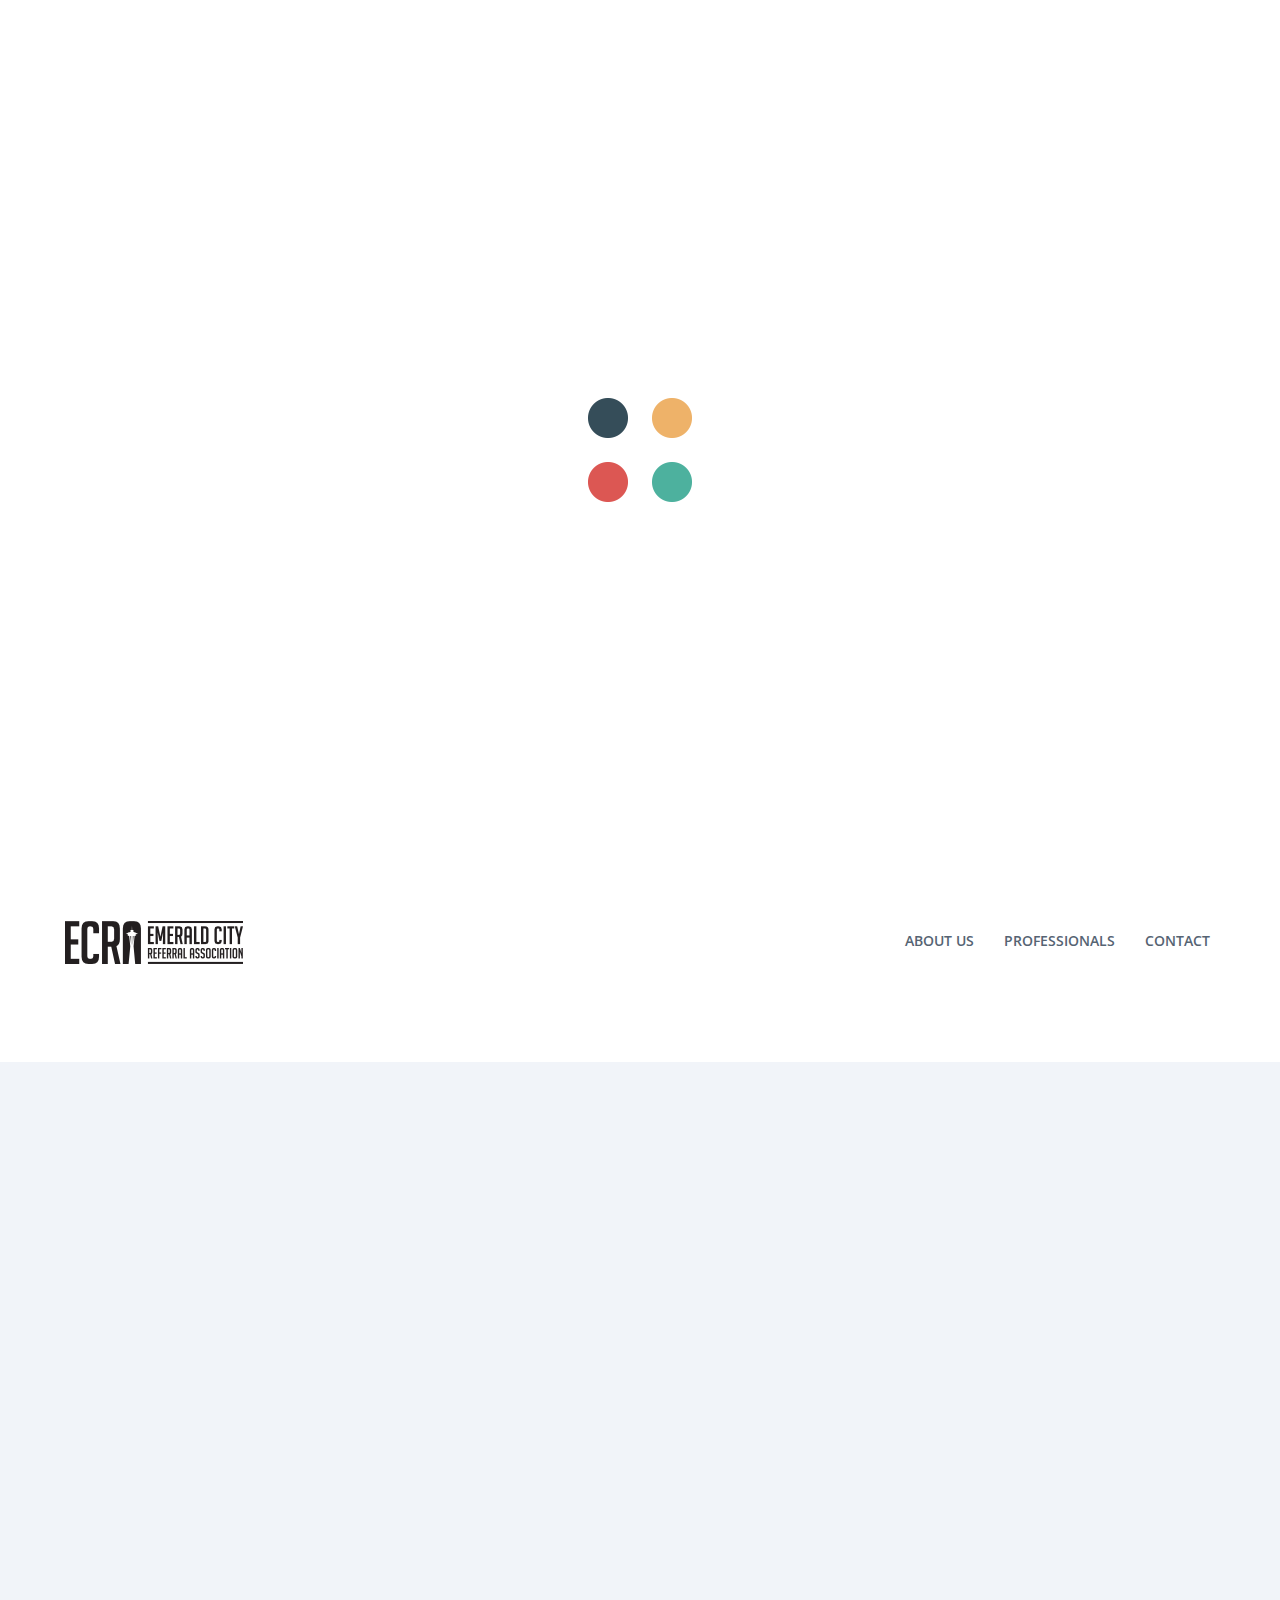
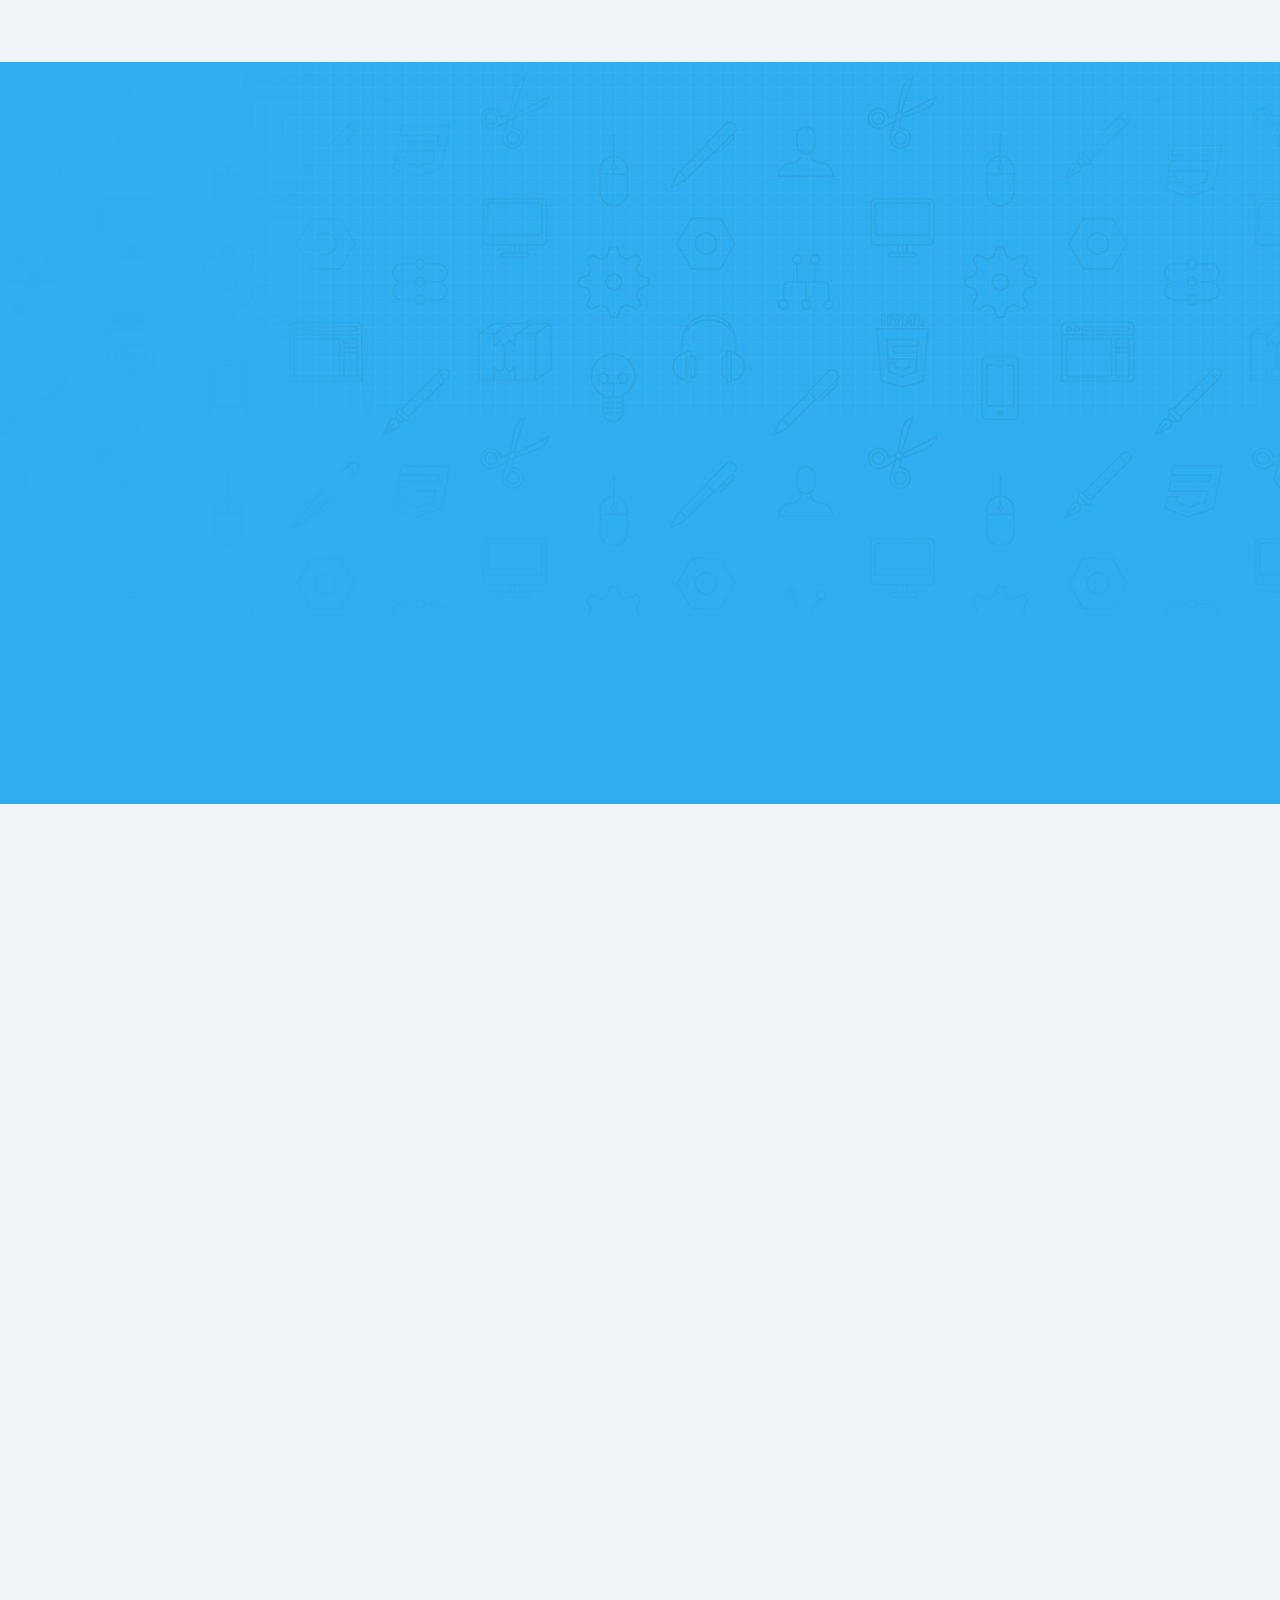
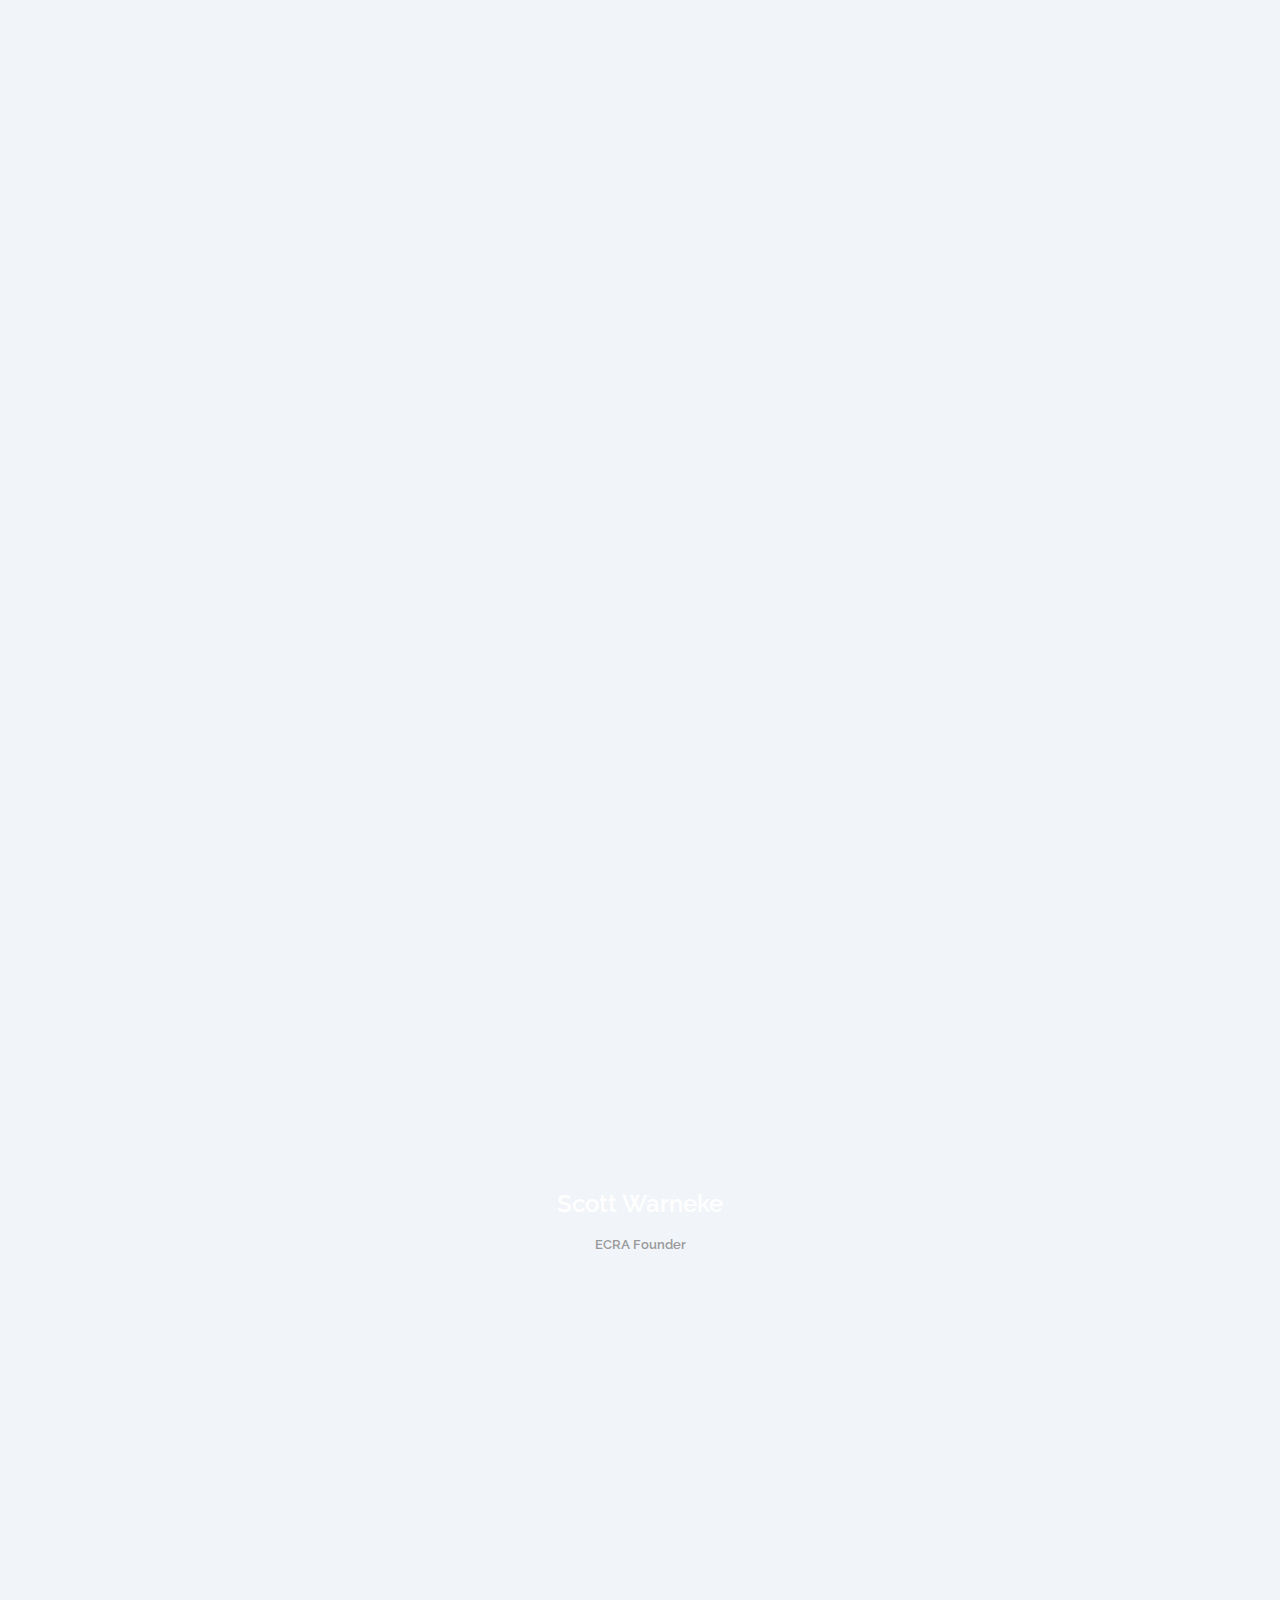
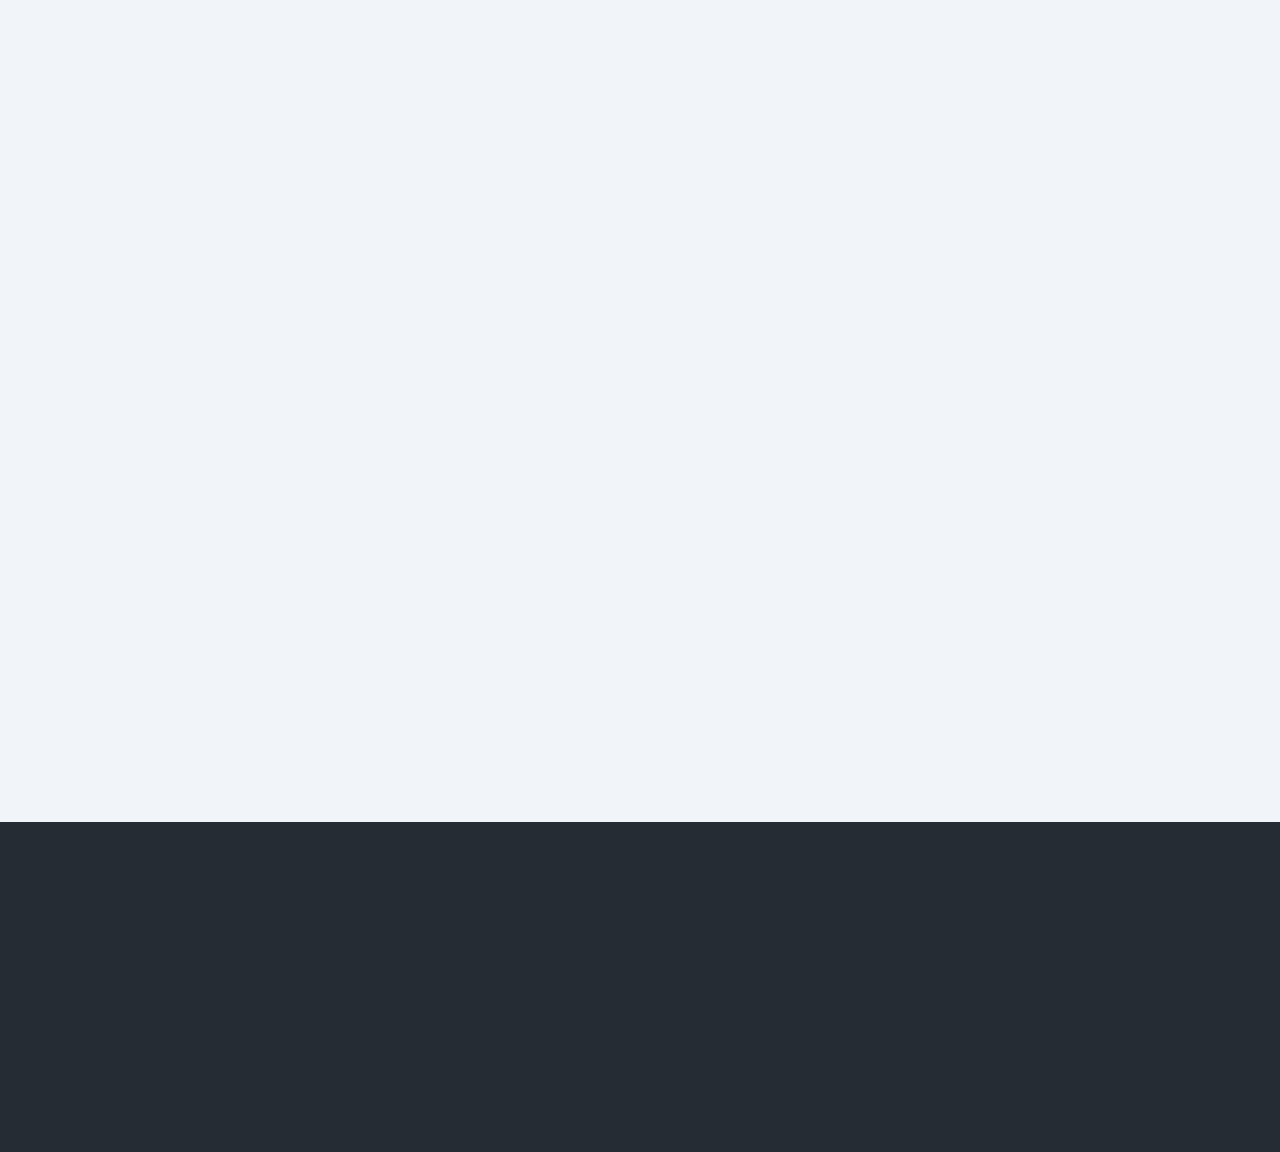
<file: index.html>
<!DOCTYPE html>
<!--[if IE 8]>			<html class="ie ie8"> <![endif]-->
<!--[if IE 9]>			<html class="ie ie9"> <![endif]-->
<!--[if gt IE 9]><!-->	<html> <!--<![endif]-->
<head>
      <meta charset="utf-8">
      <title>Emerald City Referral Association</title>
      <meta name="description" content="The Emerald City Referral Association is a collaboration of local businesses that are committed to creating Seattle’s premier business networking and referral association. The ECRA provides a positive and professional environment for building your business through referrals and personal growth. We believe that a team, working together achieves more. We carefull select only one business from each professional specialty.">
      <meta name="author" content="FIFOTHEMES.COM">
      <!-- Mobile Metas -->
      <meta name="viewport" content="width=device-width, initial-scale=1.0">
      <!-- Google Fonts -->
      <link href='https://fonts.googleapis.com/css?family=Open+Sans:400,300,600,700' rel='stylesheet' type='text/css'>
      <link href='https://fonts.googleapis.com/css?family=Raleway:400,500,600,700' rel='stylesheet' type='text/css'>
      <link href='https://fonts.googleapis.com/css?family=Pacifico' rel='stylesheet' type='text/css'>
      <link rel="stylesheet" type="text/css" href="https://fonts.googleapis.com/css?family=Tangerine" />
      <!-- Library CSS -->

      <link rel="stylesheet" href="css/bootstrap.min.css">
      <link rel="stylesheet" href="css/bootstrap-theme.min.css">
      <link rel="stylesheet" href="css/team-member.css" media="screen">
      <link rel="stylesheet" href="css/fonts/font-awesome/css/font-awesome.css">
      <link rel="stylesheet" href="css/animations.css" media="screen">
      <link rel="stylesheet" href="css/prettyPhoto.css" media="screen">
      <link rel="stylesheet" href="css/jquery.bxslider.css" media="screen">
      <!-- Theme CSS -->
      <link rel="stylesheet" href="css/style.css">
      <link rel="stylesheet" href="css/global.css">
      <!-- Skin -->
      <link rel="stylesheet" href="css/colors/blue.css" class="colors">

      <!-- Favicons -->
      <link rel="shortcut icon" href="img/ico/favicon.ico">
      <link rel="apple-touch-icon" href="img/ico/apple-touch-icon.png">
      <link rel="apple-touch-icon" sizes="72x72" href="img/ico/apple-touch-icon-72.png">
      <link rel="apple-touch-icon" sizes="114x114" href="img/ico/apple-touch-icon-114.png">
      <link rel="apple-touch-icon" sizes="144x144" href="img/ico/apple-touch-icon-144.png">
      <!-- The HTML5 shim, for IE6-8 support of HTML5 elements -->
      <!--[if lt IE 9]>
      <script src="//html5shim.googlecode.com/svn/trunk/html5.js"></script>
      <script src="js/respond.min.js"></script>
      <![endif]-->
      <!--[if IE]>
      <link rel="stylesheet" href="css/ie.css">
      <![endif]-->
</head>
<body data-spy="scroll" data-target="#navigation" data-offset="75">
      <!-- Page Preloader -->
       <div class="page-mask">
            <div class="page-loader">

                <div class="spinner"></div>
            </div>
      </div>
      <!-- /Page Preloader -->

      <!-- Warpper -->
      <div class="wrap with-logo">
            <!-- Image Background Parallax -->
            <div id="section" class="image-parallax" style="background-image: url(img/slider/bx7.jpg)">

                  <div class="bg-overlay">
                        <div class="slide-content light">
                              <div class="align-center">
                                    <!-- Top Logo -->
                                    <div class="top-logo">
                                        <img width="340" height="340" alt="Agency" src="/img/ecra_white_large_logo.png">
                                    </div>
                                    <!-- /Top Logo -->
                                    <a href="#aboutus" class="header_down_link fa fa-arrow-down"></a>
                              </div>
                        </div>
                  </div>
            </div>
            <!--/Image Background Parallax -->

            <!-- Header -->
            <header id="home" class="parallax-slider">
                  <!-- Navigation -->
                  <div id="navigation">
                        <nav class="navbar navbar-custom cl-effect-21" role="navigation">
                              <div class="container">
                                    <div class="row">
                                          <div class="col-md-2 mob-logo">
                                                <div class="row">
                                                      <div class="site-logo">
                                                            <a href="/"><img src="img/header_logo.png" alt="Agency"></a>
                                                      </div>
                                                </div>
                                          </div>


                                          <div class="col-md-10 mob-menu">
                                                <div class="row">
                                                      <!-- Brand and toggle get grouped for better mobile display -->
                                          <div class="navbar-header">
                                                <button type="button" class="navbar-toggle" data-toggle="collapse" data-target="#menu">
                                                <i class="fa fa-bars"></i>
                                                </button>
                                          </div>
                                                      <!-- Collect the nav links, forms, and other content for toggling -->
                                                      <div class="collapse navbar-collapse" id="menu">
                                                            <ul class="nav navbar-nav navbar-right">
                                                                  <li><a href="#aboutus">About Us</a></li>
                                                                  <li><a href="#section4">Professionals</a></li>
                                                                  <li><a href="#section7">Contact</a></li>
                                                            </ul>
                                                      </div>
                                                      <!-- /.Navbar-collapse -->
                                                </div>
                                          </div>
                                    </div>
                              </div>
                              <!-- /.container -->
                        </nav>
                  </div>
                  <!-- /Navigation -->
            </header>
            <!-- /Header -->

            <!-- Section 2 -->
            <section id="aboutus" class="about">
                  <div class="container">
                        <!-- Title row -->
                        <div class="row">
                              <div class="col-md-12 big-title wow bounceIn">
                                    <h2>What is the ECRA?</h2>
                              </div>

                              <div class="clearfix"></div>

                              <div class="col-md-12 sub-title text-center wow slideInRight">
                                    <h3>The <b>Emerald City Referral Association</b> is a collaboration of local businesses that are committed to creating Seattle’s premier business networking and referral association. The ECRA provides a positive and professional environment for building your business through referrals and personal growth. We believe that a team, working together achieves more. <br /><br />We carefully select only one business from each professional specialty.</h3>
                              </div>
                        </div>
                        <!-- /Title row -->
                  </div>



                  <!-- Service wrap -->
                  <div class="about-wrap">
                        <div class="parallax-layer">
                              <div class="icons"></div>
                        </div>
                        <div class="parallax-layer">
                              <div class="texture"></div>
                        </div>
                        <div class="container">
                          <div class="col-md-12 big-title wow bounceIn">
                                <h2>ERCA members receive a variety of benefits.</h2>
                          </div>
                              <!-- Content row -->
                              <div class="row">
                                    <!-- Content box 1 -->
                                    <div class="col-lg-4 col-md-4 col-sm-4 col-xs-12">
                                          <div class="content-box big ch-item wow fadeInLeft">
                                                <div class="ch-info-wrap">
                                                      <div class="ch-info">
                                                            <div class="ch-info-front ch-img-1">
                                                                  <i class="fa fa-bullhorn"></i>
                                                            </div>
                                                      </div>
                                                </div>
                                                <div class="content-box-info">
                                                      <h4>Promotion</h4>
                                                      <ul>
                                                        <li> Generate new business through referrals </li>
                                                        <li> Opportunities to promote your business</li>
                                                        <li> Umbrella marketing</li>
                                                        <li> Represented in new markets</li>
                                                      </ul>
                                                </div>
                                          </div>
                                    </div>
                                    <!-- /Content box 1 -->

                                    <!-- Content box 2 -->
                                    <div class="col-lg-4 col-md-4 col-sm-4 col-xs-12">
                                          <div class="content-box big ch-item wow fadeInDown">
                                                <div class="ch-info-wrap">
                                                      <div class="ch-info">
                                                            <div class="ch-info-front ch-img-1">
                                                                  <i class="fa fa-line-chart"></i>
                                                            </div>
                                                      </div>
                                                </div>
                                                <div class="content-box-info">
                                                      <h4>Growth</h4>
                                                      <ul>
                                                        <li> Complimentary Membership in the Seattle and Ballard Chamber of Commerce </li>
                                                        <li> Opportunity to sharpen your sales skills</li>
                                                        <li> Participate in business roundtable discussions</li>
                                                        <li> New clients</li>
                                                        <li> Access to shared services</li>
                                                      </ul>
                                                </div>
                                          </div>
                                    </div>
                                    <!-- /Content box 2 -->

                                    <!-- Content box 3 -->
                                    <div class="col-lg-4 col-md-4 col-sm-4 col-xs-12">
                                          <div class="content-box big ch-item wow fadeInRight">
                                                <div class="ch-info-wrap">
                                                      <div class="ch-info">
                                                            <div class="ch-info-front ch-img-1">
                                                                  <i class="fa fa-thumbs-o-up"></i>
                                                            </div>
                                                      </div>
                                                </div>
                                                <div class="content-box-info">
                                                      <h4>Relationships</h4>
                                                      <ul>
                                                        <li> Build relationships with local professionals </li>
                                                        <li> Weekly networking luncheons </li>
                                                        <li> Monthly networking happy hour </li>
                                                        <li> Networking opportunities </li>
                                                      </ul>
                                                </div>
                                          </div>
                                    </div>
                                    <!-- /Content box 3 -->
                              </div>
                              <!-- /Content row -->
                        </div>
                  </div>
                  <!-- /Service wrap -->


                  <!-- Fun Facts -->
                  <div class="fun-wrap">
                        <div class="texture-layer">
                              <div class="container">
                                     <!-- Title row -->
                                    <div class="row">
                                          <div class="col-md-12 big-title light wow bounceIn">
                                                <h2>Our Achievements</h2>
                                          </div>
                                    </div>
                                    <!-- /Title row -->

                                    <div class="row">
                                          <div class="col-md-4 wow fadeInLeft">
                                                <div class="fun-box">
                                                      <i class="fa fa-clock-o"></i>
                                                      <span class="fun" data-from="0" data-to="63" data-speed="5000" data-refresh-interval="50"></span>
                                                      <p>Weekly Meetups Held</p>
                                                </div>
                                          </div>

                                          <div class="col-md-4 wow fadeInDown">
                                                <div class="fun-box">
                                                      <i class="fa fa-trophy"></i>
                                                      <span class="fun" data-from="0" data-to="74" data-speed="5000" data-refresh-interval="50"></span>
                                                      <p>Referrals</p>
                                                </div>
                                          </div>

                                          <div class="col-md-4 wow fadeInRight">
                                                <div class="fun-box">
                                                      <i class="fa fa-users"></i>
                                                      <span class="fun" data-from="0" data-to="15" data-speed="5000" data-refresh-interval="150"></span>
                                                      <p>Members</p>
                                                </div>
                                          </div>
                                    </div>
                              </div>
                        </div>
                  </div>
                  <!-- /Fun Facts -->



                  <!-- Agency team -->
                <!--  <div class="team-wrap">
                        <div class="container">
                              <!-- Title row -->
                <!--              <div class="row">
                                    <div class="col-md-12 big-title wow bounceIn">
                                          <h2>Founders</h2>
                                    </div>

                                    <div class="clearfix"></div>

                                    <div class="col-md-12 sub-title text-center wow slideInRight">
                                          <h3>Come meet the founders of the ECRA plus all the other great members from our industries. </h3>
                                    </div>
                              </div>
                              <!-- /Title row -->

                              <!-- Team members row 1-->
                <!--              <div class="row">
                                    <!-- item 1 -->
                <!--                    <div class="col-lg-2 col-md-4 col-sm-6 col-xs-12 item wow fadeInDown">

                                    </div>
                                    <div class="col-lg-4 col-md-4 col-sm-6 col-xs-12 item wow fadeInLeft">
                                          <div class="team-member">
                                                <div class="team-member-holder">
                                                      <div class="team-member-image">
                                                            <img alt="" src="img/team/scottw.jpg">
                                                            <div class="team-member-links">
                                                                  <div class="team-member-links-list">
                                                                        <a target="_blank" class="linkedin team-member-links-item" href="https://www.linkedin.com/in/scott-warneke-69403525"><i class="fa fa-linkedin"></i></a>
                                                                        <p>
                                                                              In this turbulent financial market and a changing regulatory environment, you need more than just a loan officer, you need a strategic partner.
                                                                        </p>
                                                                  </div>
                                                            </div>
                                                      </div>
                                                      <div class="team-member-meta">
                                                            <h4 class="team-member-name">Scott Warneke</h4>
                                                      </div>
                                                </div>
                                          </div>
                                    </div>
                                    <!-- End -->
                                    <!-- item 2 -->
                 <!--                   <div class="col-lg-4 col-md-4 col-sm-6 col-xs-12 item wow fadeInDown">
                                          <div class="team-member">
                                                <div class="team-member-holder">
                                                      <div class="team-member-image">
                                                            <img alt="" src="img/team/seanf.jpg">
                                                            <div class="team-member-links">
                                                                  <div class="team-member-links-list">
                                                                        <a target="_blank" class="linkedin team-member-links-item" href="https://www.linkedin.com/in/seanfrodesen"><i class="fa fa-linkedin"></i></a>
                                                                        <p>
                                                                             I specialize in educating my clients on the extreme value, benefits and affordability in protecting you, your loved ones and your assets. People don’t plan to fail, they just fail to plan.
                                                                        </p>
                                                                  </div>
                                                            </div>
                                                      </div>
                                                      <div class="team-member-meta">
                                                            <h4 class="team-member-name">Sean Frodesen</h4>
                                                      </div>
                                                </div>
                                          </div>
                                    </div>
                                    <div class="col-lg-2 col-md-4 col-sm-6 col-xs-12 item wow fadeInDown">

                                    </div>
                                    <!-- End -->
                 <!--             </div>
                              <!-- /Team members row 1-->

                 <!--             <div class="col-lg-12 col-md-12 col-sm-12 col-xs-12 item wow fadeInDown">
                                <a href = 'http://bizhive.buzz/ecra' target = '_blank' class = 'meet_the_members'>Meet The Other Members</a>
                              </div>
                        </div>
                  </div>
                
                  <!-- /Agency team -->


            </section>
            <!-- /Section 2 -->

            

            <!-- Section 4 -->
            <section id="section4" class="services">
                  <div class="service-wrap">
                        <div class="container">
                              <!-- Title row -->
                              <div class="row">
                                    <div class="col-md-12 big-title wow bounceIn">
                                          <h2>Our Professionals</h2>
                                    </div>

                                    <div class="clearfix"></div>

                                    <div class="col-md-12 sub-title text-center wow slideInRight">
                                          <h3>We are always looking for the right person in the right industry!</h3>
                                    </div>
                              </div>
                              <!-- /Title row -->

                              <!-- Service row 1 -->
                              <div class="row">
                                    <div class="col-lg-2 col-md-2 col-sm-4 col-xs-4 wow fadeIn">
                                          <div class="service-box">
                                                <div class="service-icon">
                                                      <i class="fa fa-life-bouy"></i>
                                                      <h4>Insurance</h4>
                                                </div>
                                          </div>
                                    </div>
                                    <div class="col-lg-2 col-md-2 col-sm-4 col-xs-4 wow fadeIn">
                                          <div class="service-box">
                                                <div class="service-icon">
                                                      <i class="fa fa-institution"></i>
                                                      <h4>Banking</h4>
                                                </div>

                                          </div>
                                    </div>
                                    <div class="col-lg-2 col-md-2 col-sm-4 col-xs-4 wow fadeIn">
                                          <div class="service-box">
                                                <div class="service-icon">
                                                      <i class="fa fa-money"></i>
                                                        <h4>Mortgage Lender</h4>
                                                </div>
                                          </div>
                                    </div>
                                    <div class="col-lg-2 col-md-2 col-sm-4 col-xs-4 wow fadeIn">
                                          <div class="service-box">
                                                <div class="service-icon">
                                                      <i class="fa fa-key"></i>
                                                        <h4>Real Estate Agent</h4>
                                                </div>
                                          </div>
                                    </div>
                                    <div class="col-lg-2 col-md-2 col-sm-4 col-xs-4 wow fadeIn">
                                          <div class="service-box">
                                                <div class="service-icon">
                                                      <i class="fa fa-gavel"></i>
                                                        <h4>Attorney</h4>
                                                </div>
                                          </div>
                                    </div>
                                    <div class="col-lg-2 col-md-2 col-sm-4 col-xs-4 wow fadeIn">
                                          <div class="service-box">
                                                <div class="service-icon">
                                                      <i class="fa fa-calculator"></i>
                                                        <h4>Accounting</h4>
                                                </div>
                                          </div>
                                    </div>
                              </div>
                              <!-- Service row 1 -->
                              <!-- Service row 2 -->
                              <div class="row">
                                    <div class="col-lg-2 col-md-2 col-sm-4 col-xs-4 wow fadeIn">
                                          <div class="service-box">
                                                <div class="service-icon">
                                                      <i class="fa fa-eye"></i>
                                                      <h4>Digital Agency</h4>
                                                </div>
                                          </div>
                                    </div>
                                    <div class="col-lg-2 col-md-2 col-sm-4 col-xs-4 wow fadeIn">
                                          <div class="service-box">
                                                <div class="service-icon">
                                                      <i class="fa fa-camera"></i>
                                                      <h4>Photography</h4>
                                                </div>

                                          </div>
                                    </div>
                                    <div class="col-lg-2 col-md-2 col-sm-4 col-xs-4 wow fadeIn">
                                          <div class="service-box">
                                                <div class="service-icon">
                                                      <i class="fa fa-bullseye "></i>
                                                        <h4>Acupuncture</h4>
                                                </div>
                                          </div>
                                    </div>
                                    <div class="col-lg-2 col-md-2 col-sm-4 col-xs-4 wow fadeIn">
                                          <div class="service-box">
                                                <div class="service-icon">
                                                      <i class="fa fa-child"></i>
                                                        <h4>Chiropractic</h4>
                                                </div>
                                          </div>
                                    </div>
                                    <div class="col-lg-2 col-md-2 col-sm-4 col-xs-4 wow fadeIn">
                                          <div class="service-box">
                                                <div class="service-icon">
                                                      <i class="fa fa-book"></i>
                                                        <h4>Book Keeping</h4>
                                                </div>
                                          </div>
                                    </div>
                                    <div class="col-lg-2 col-md-2 col-sm-4 col-xs-4 wow fadeIn">
                                          <div class="service-box">
                                                <div class="service-icon">
                                                      <i class="fa fa-pie-chart"></i>
                                                        <h4>Financial Advisor</h4>
                                                </div>
                                          </div>
                                    </div>
                              </div>
                              <!-- Service row 2 -->

                        </div>
                  </div>
            </section>
            <!-- /Section 4 -->
          
          <!-- Agency team -->
                  <div class="team-wrap">
                        <div class="container">
                              <!-- Title row -->
                              <div class="row">
                                <!--    <div class="col-md-12 big-title wow bounceIn">
                                          <h2>ECRA Members</h2>
                                    </div>

                                    <div class="clearfix"></div>-->

                                    <div class="col-md-12 sub-title text-center wow slideInRight">
                                          <h3>Come meet the founders and all the great members from our represented industries. </h3>
                                    </div>
                              </div>
                              <!-- /Title row -->

                              <!-- Team members row 1-->
                              
                              <!-- /Team members row 1-->

                              <div class="col-lg-12 col-md-12 col-sm-12 col-xs-12 item wow fadeInDown">
                                <a href = 'members.html' target = '_self' class = 'meet_the_members'>Meet The Members</a>
                              </div>
                        </div>
                  </div>
                  <!-- /Agency team -->
                <!-- Quote of the day -->
            <div class="quote-wrap light">
                  <div class="texture-layer">
                        <div class="container">
                              <h2>
                                    <i class="fa fa-quote-left wow fadeInLeft"></i>
                                    <span class="wow bounceIn">
                                          Our success is based on the strength of the relationships between the members. Because relationships require time and commitment, we meet once per week for ninety minutes. Prospective members are evaluated based on their professionalism, competence, and reputation. We accept new teammates only when the members feel confident in their ability to refer their very best clientele. Please <a href="#section7">contact us</a> for details.
                                    </span>
                                    <i class="fa fa-quote-right wow" data-animate="fadeInRight"></i>
                                    <div class="team-member-meta">
                                          <h3 class="team-member-name">Scott Warneke</h3>
                                          <div class="team-member-role">
                                                ECRA Founder
                                          </div>
                                    </div>
                              </h2>
                        </div>
                  </div>
            </div>
            <!-- /Quote of the day -->


                <!-- Section 7 -->
            <section id="section7" class="contacts">
                  <!-- Contact form -->
                  <div class="contact-form">
                        <div class="container">
                              <!-- Title row -->
                              <div class="row">
                                    <div class="col-md-12 sub-title text-center wow slideInRight">
                                          <h2>Contact us with any questions or referrals!</h2>
                                    </div>
                              </div>
                              <!-- /Title row -->
                            
                              <!-- Form element row -->
                              <div class="row text-center">
                                    <div class="col-md-2"></div>

                                    <div class="col-md-8">
                                            <form  method="post" accept-charset="UTF-8" id = 'contact'>
                                                <fieldset>
                                                      <div class="row">
                                                            <div class="col-lg-6 col-md-6 col-sm-6 col-xs-12 wow fadeInLeft">
                                                                  <div class="row">
                                                                        <div class="col-md-12">
                                                                              <input class="form-control" id="name" name="name" type="text" placeholder="Name" value="" required>
                                                                        </div>
                                                                        <div class="col-md-12">
                                                                              <input class="form-control" type="email" id="email" name="email" placeholder="Email" value="" required>
                                                                        </div>
                                                                        <div class="col-md-12">
                                                                              <input class="form-control" type="text" id="subject" name="subject" placeholder="Subject" value="" required>
                                                                        </div>
                                                                  </div>
                                                            </div>

                                                            <div class="col-lg-6 col-md-6 col-sm-6 col-xs-12 wow fadeInRight">
                                                                  <div class="row">
                                                                        <div class="col-md-12">
                                                                              <textarea class="form-control" id="text" name="text" rows="3" cols="40" placeholder="Your Message"></textarea>
                                                                        </div>
                                                                  </div>
                                                            </div>
                                                      </div>
                                                      <div class="row">
                                                            <div class="col-md-12 wow fadeInUp">
                                                                  <button type="submit" class="btn btn-2 btn-2c">Send</button>
                                                                  <div class="success alert-success alert" style="display:none">Your message has been sent successfully.</div>
                                                                  <div class="error alert-danger alert" style="display:none">E-mail must be valid.</div>
                                                            </div>
                                                      </div>
                                                </fieldset>
                                          </form>
                                    </div>

                                    <div class="col-md-2"></div>
                              </div>
                              <!-- /Form element row -->
                        </div>
                  </div>
                  <!-- /Contact form -->

                  <!-- Google Map -->
                  <div class="map-wrap">
                        <div class="wow fadeInUp">
                              <div id="maps" class="google-maps">
                              </div>
                        </div>
                  </div>
                  <!-- /Google Map -->

                  <footer class="footer-wrap text-center">
                        <div class="container">
                              <ul class="social social-icons-footer-bottom wow fadeInDown">
                                    <li class="facebook"><a href="https://www.facebook.com/emeraldcityra/" data-toggle="tooltip" title="Facebook"><i class="fa fa-facebook"></i></a></li>
                              </ul>

                              <p class="site-info wow fadeInUp"> © 2017 Solid State Pros</p>
                        </div>
                  </footer>
            </section>
            <!-- /Section 7 -->

            <!-- Scroll To Top -->
            <a href="#" class="scrollup"><i class="fa fa-angle-up"></i></a>
      </div>
      <!-- /Warpper -->



      <!-- The Scripts -->
      <script src="js/jquery.min.js"></script>
      <script src="js/jquery-migrate-1.0.0.js"></script>
      <script src="js/jquery-ui.js"></script>
      <script src="js/bootstrap.min.js"></script>
      <script src="js/jquery.parallax.js"></script>
      <script src="js/jquery.hparallax.js"></script>
      <script src="js/jquery.wait.js"></script>
      <script src="js/appear.js"></script>
      <script src="js/fappear.js"></script>
      <script src="js/modernizr-2.6.2.min.js"></script>
      <script src="js/jquery.bxslider.min.js"></script>
      <script src="js/jquery.maximage.js"></script>
      <script src="js/jquery.cycle.all.js"></script>
      <script src="js/jquery.prettyPhoto.js"></script>
      <script src="js/jquery.sticky.js"></script>
      <script src="js/jquery.isotope.js"></script>
      <script src="js/imagesloaded.pkgd.min.js"></script>
      <script src="js/jquery.countTo.js"></script>
      <script src="js/skrollr.min.js"></script>
      <script src="js/jquery.scrollTo.min.js"></script>
      <script src="js/jquery.nav.js"></script>
      <script src="js/wow.js"></script>
      <script src="https://maps.google.com/maps/api/js?sensor=false&key=AIzaSyDVIv-krphJNa-u8oS8CmjOmP72MupVZNk"></script>
      <script src="js/jquery.gmap.min.js"></script>
      <script src="js/jquery.mb.YTPlayer.js"></script>
      <script src="js/tytabs.js"></script>
      <script src="js/custom.js"></script>

<script>
  (function(i,s,o,g,r,a,m){i['GoogleAnalyticsObject']=r;i[r]=i[r]||function(){
  (i[r].q=i[r].q||[]).push(arguments)},i[r].l=1*new Date();a=s.createElement(o),
  m=s.getElementsByTagName(o)[0];a.async=1;a.src=g;m.parentNode.insertBefore(a,m)
  })(window,document,'script','https://www.google-analytics.com/analytics.js','ga');

  ga('create', 'UA-90356321-1', 'auto');
  ga('send', 'pageview');

</script>

</body>
</html>
</file>
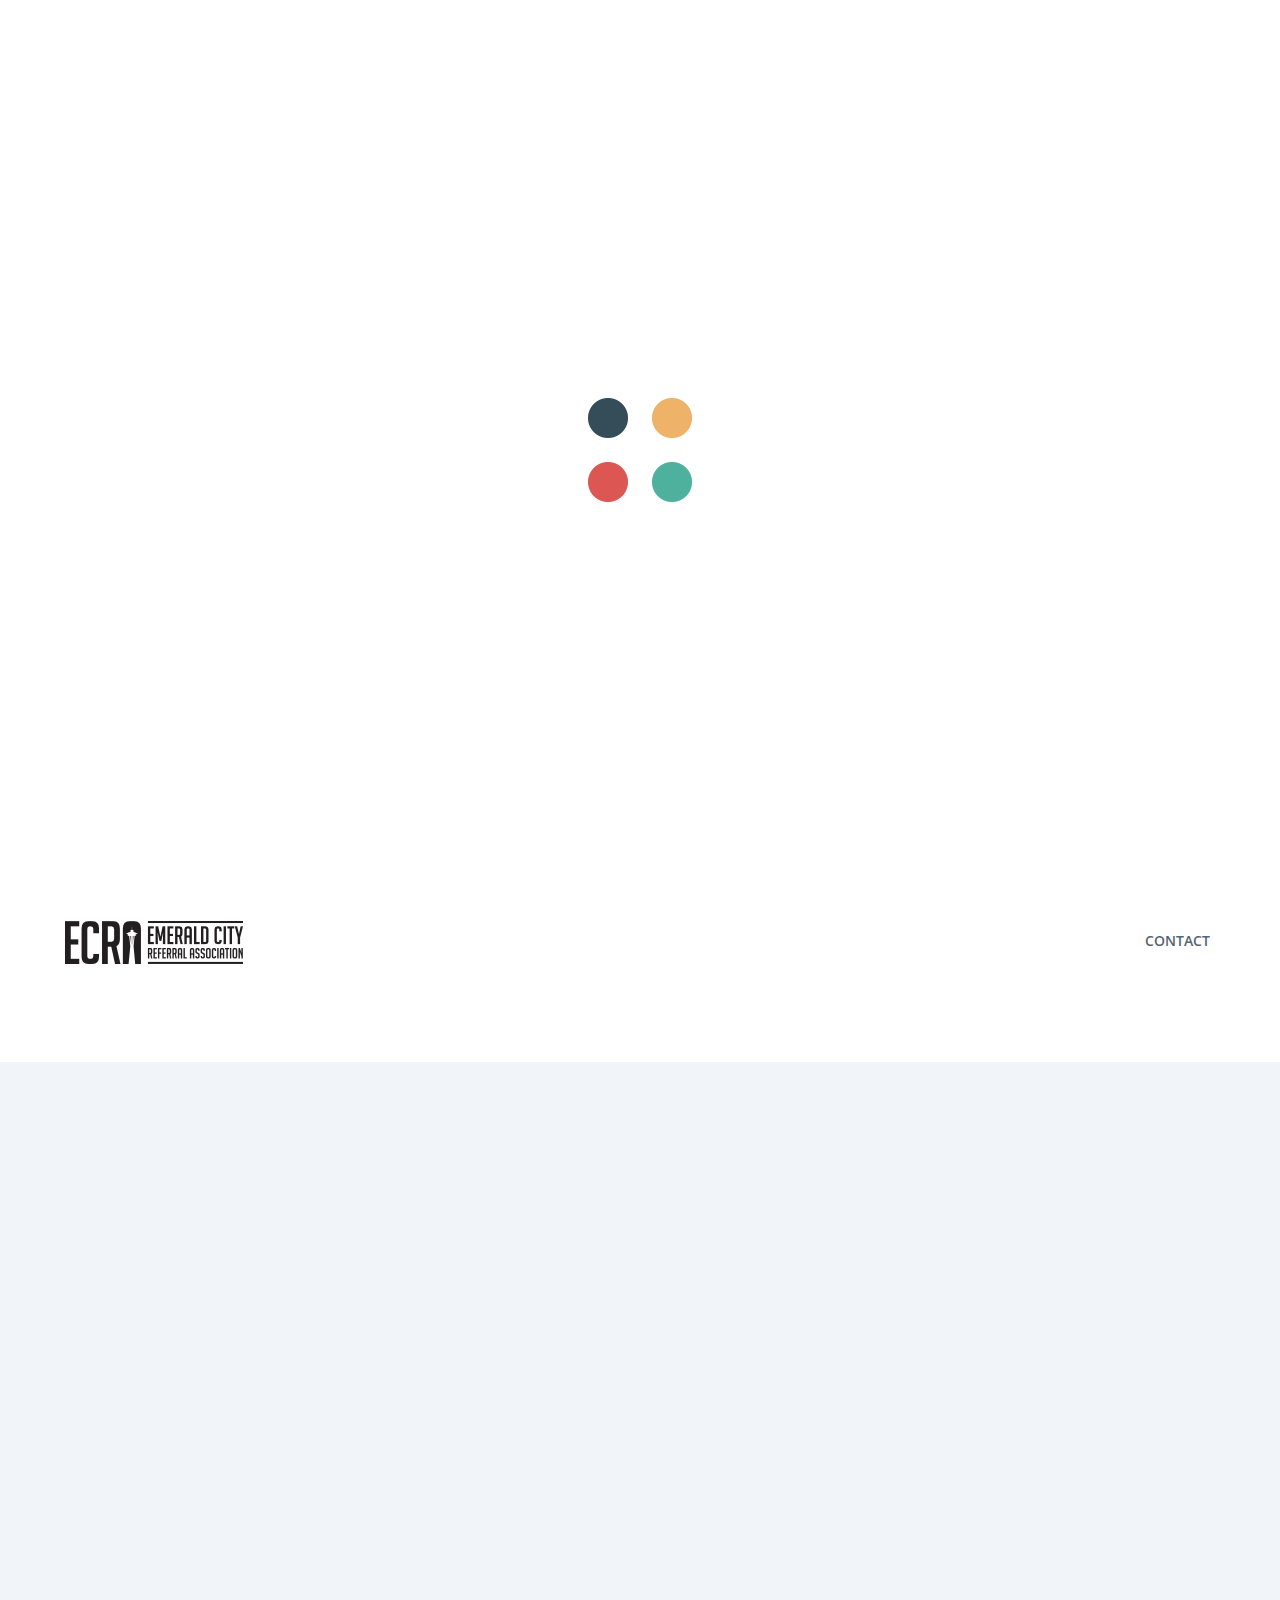
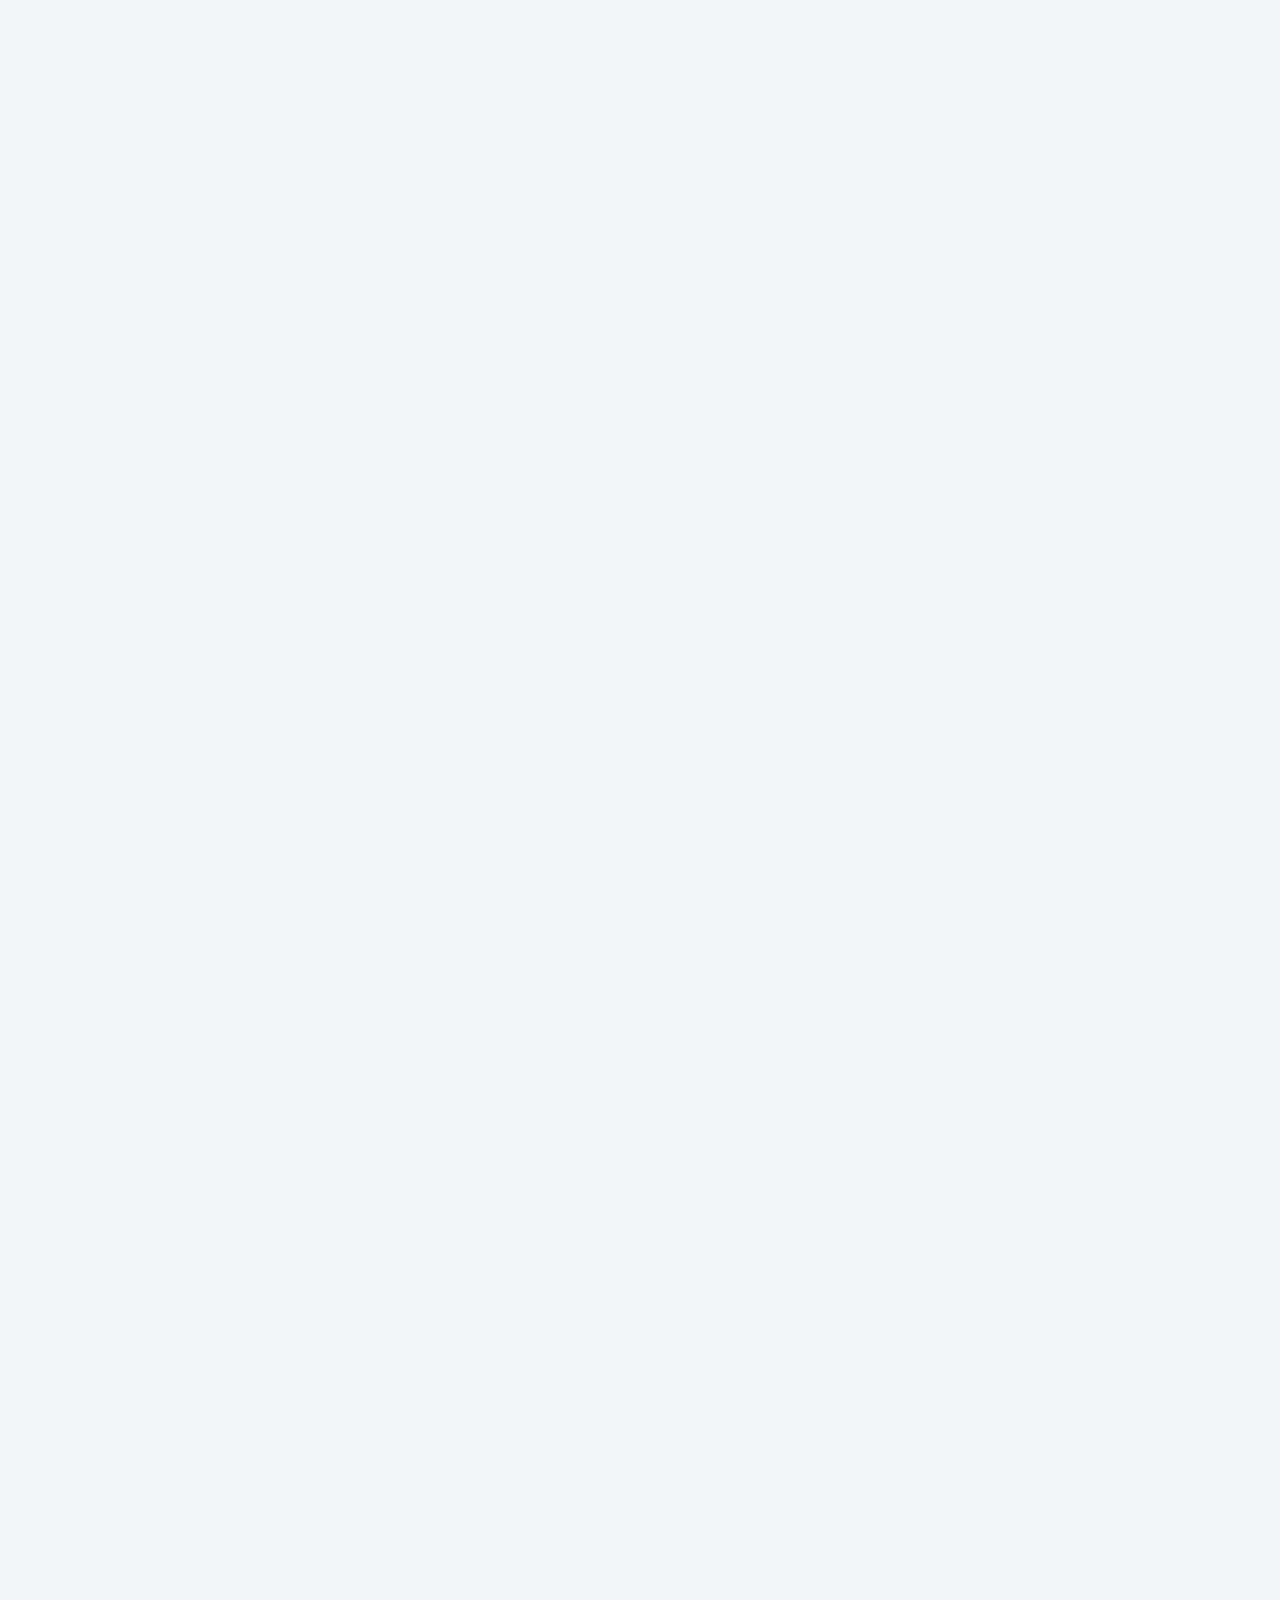
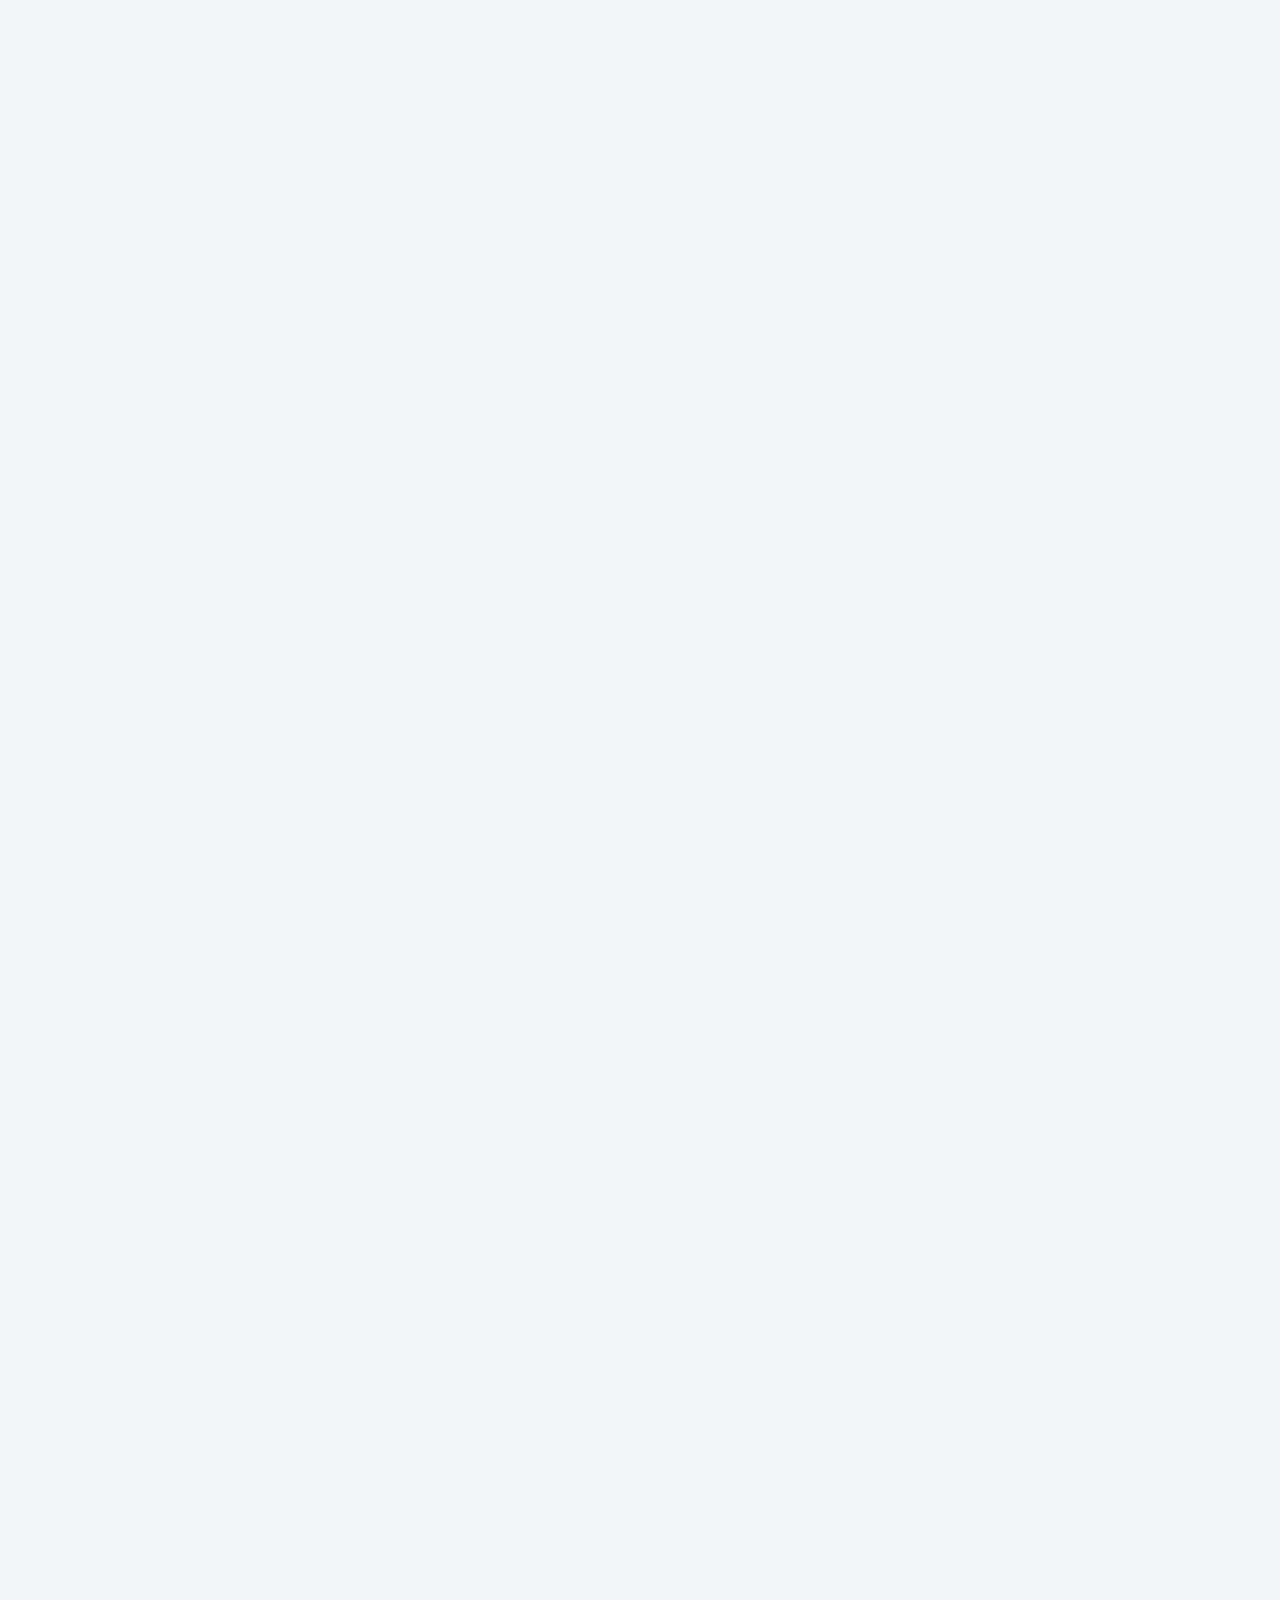
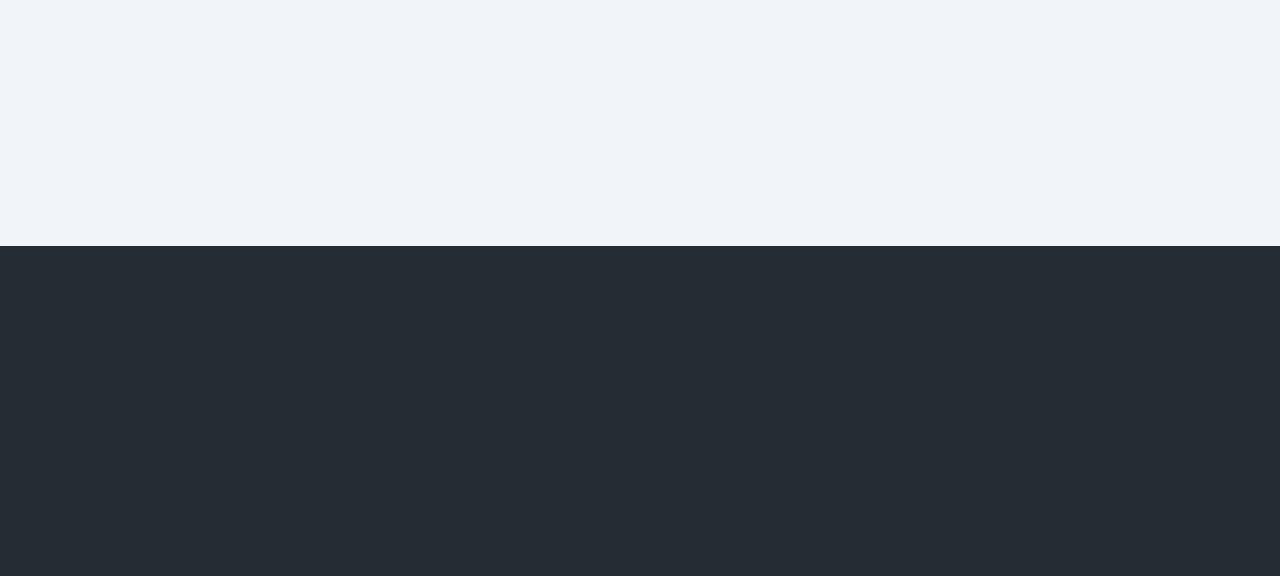
<file: members.html>
<!DOCTYPE html>
<!--[if IE 8]>			<html class="ie ie8"> <![endif]-->
<!--[if IE 9]>			<html class="ie ie9"> <![endif]-->
<!--[if gt IE 9]><!-->	<html> <!--<![endif]-->
<head>
      <meta charset="utf-8">
      <title>Emerald City Referral Association Members</title>
      <meta name="description" content="The Emerald City Referral Association is a collaboration of local businesses that are committed to creating Seattle’s premier business networking and referral association. The ECRA provides a positive and professional environment for building your business through referrals and personal growth. We believe that a team, working together achieves more. We carefull select only one business from each professional specialty.">
      <meta name="author" content="FIFOTHEMES.COM">
      <!-- Mobile Metas -->
      <meta name="viewport" content="width=device-width, initial-scale=1.0">
      <!-- Google Fonts -->
      <link href='https://fonts.googleapis.com/css?family=Open+Sans:400,300,600,700' rel='stylesheet' type='text/css'>
      <link href='https://fonts.googleapis.com/css?family=Raleway:400,500,600,700' rel='stylesheet' type='text/css'>
      <link href='https://fonts.googleapis.com/css?family=Pacifico' rel='stylesheet' type='text/css'>
      <link rel="stylesheet" type="text/css" href="https://fonts.googleapis.com/css?family=Tangerine" />
      <!-- Library CSS -->

      <link rel="stylesheet" href="css/bootstrap.min.css">
      <link rel="stylesheet" href="css/bootstrap-theme.min.css">
      <link rel="stylesheet" href="css/team-member.css" media="screen">
      <link rel="stylesheet" href="css/fonts/font-awesome/css/font-awesome.css">
      <link rel="stylesheet" href="css/animations.css" media="screen">
      <link rel="stylesheet" href="css/prettyPhoto.css" media="screen">
      <link rel="stylesheet" href="css/jquery.bxslider.css" media="screen">
      <!-- Theme CSS -->
      <link rel="stylesheet" href="css/style.css">
      <link rel="stylesheet" href="css/global.css">
      <!-- Skin -->
      <link rel="stylesheet" href="css/colors/blue.css" class="colors">

      <!-- Favicons -->
      <link rel="shortcut icon" href="img/ico/favicon.ico">
      <link rel="apple-touch-icon" href="img/ico/apple-touch-icon.png">
      <link rel="apple-touch-icon" sizes="72x72" href="img/ico/apple-touch-icon-72.png">
      <link rel="apple-touch-icon" sizes="114x114" href="img/ico/apple-touch-icon-114.png">
      <link rel="apple-touch-icon" sizes="144x144" href="img/ico/apple-touch-icon-144.png">
      <!-- The HTML5 shim, for IE6-8 support of HTML5 elements -->
      <!--[if lt IE 9]>
      <script src="//html5shim.googlecode.com/svn/trunk/html5.js"></script>
      <script src="js/respond.min.js"></script>
      <![endif]-->
      <!--[if IE]>
      <link rel="stylesheet" href="css/ie.css">
      <![endif]-->
</head>
<body data-spy="scroll" data-target="#navigation" data-offset="75">
      <!-- Page Preloader -->
       <div class="page-mask">
            <div class="page-loader">

                <div class="spinner"></div>
            </div>
      </div>
      <!-- /Page Preloader -->

      <!-- Warpper -->
      <div class="wrap with-logo">
            <!-- Image Background Parallax -->
            <div id="section" class="image-parallax" style="background-image: url(img/team/group.jpg)">

                  <div class="bg-overlay">
                        <div class="slide-content light">
                              <div class="align-center">
                                    <!-- Top Logo -->
                                   <!-- <div class="top-logo">
                                        <img width="340" height="340" alt="Agency" src="/img/ecra_white_large_logo.png">
                                    </div>
                                    <!-- /Top Logo -->
                                    <a href="#membersus" class="header_down_link fa fa-arrow-down"></a>
                              </div>
                        </div>
                  </div>
            </div>
            <!--/Image Background Parallax -->

            <!-- Header -->
            <header id="memberstop" class="parallax-slider">
                  <!-- Navigation -->
                  <div id="navigation">
                        <nav class="navbar navbar-custom cl-effect-21" role="navigation">
                              <div class="container">
                                    <div class="row">
                                          <div class="col-md-2 mob-logo">
                                                <div class="row">
                                                      <div class="site-logo">
                                                            <a href="index.html"><img src="img/header_logo.png" alt="ECRA"></a>
                                                      </div>
                                                </div>
                                          </div>


                                          <div class="col-md-10 mob-menu">
                                                <div class="row">
                                                      <!-- Brand and toggle get grouped for better mobile display -->
                                          <div class="navbar-header">
                                                <button type="button" class="navbar-toggle" data-toggle="collapse" data-target="#menu">
                                                <i class="fa fa-bars"></i>
                                                </button>
                                          </div>
                                                      <!-- Collect the nav links, forms, and other content for toggling -->
                                                      <div class="collapse navbar-collapse" id="menu">
                                                            <ul class="nav navbar-nav navbar-right">
                                                                <!--  <li><a href="index.html#aboutus">About Us</a></li>
                                                                  <li><a href="index.html#section4">Professionals</a></li> -->
                                                                  <li><a href="#section7">Contact</a></li>
                                                            </ul>
                                                      </div>
                                                      <!-- /.Navbar-collapse -->
                                                </div>
                                          </div>
                                    </div>
                              </div>
                              <!-- /.container -->
                        </nav>
                  </div>
                  <!-- /Navigation -->
            </header>
            <!-- /Header -->

            <!-- Section 2 -->
            <section id="membersus" class="members">

                  <!-- Agency team -->
                 <div class="team-wrap">
                        <div class="container">
                              <!-- Title row -->
                              <div class="row">
                                    <div class="col-md-12 big-title wow bounceIn">
                                          <h2>Founders</h2>
                                    </div>

                                    <div class="clearfix"></div>

                                    <div class="col-md-12 sub-title text-center wow slideInRight">
                                          <h3>The ECRA founders have a vision for success</h3>
                                    </div>
                              </div>
                              <!-- /Title row -->

                              <!-- Team members row 1-->
                              <div class="row">
                                    <!-- item 1 -->
                                    <div class="col-lg-2 col-md-4 col-sm-6 col-xs-12 item wow fadeInDown">

                                    </div>
                                    <div class="col-lg-4 col-md-4 col-sm-6 col-xs-12 item wow fadeInLeft">
                                          <div class="team-member">
                                                <div class="team-member-holder">
                                                      <div class="team-member-image">
                                                            <img  src="img/team/scott.jpg" alt="scott">
                                                            <div class="team-member-links">
                                                                  <div class="team-member-links-list">
                                                                        <a target="_blank" class="linkedin team-member-links-item" href="https://www.linkedin.com/in/scott-warneke-69403525"><i class="fa fa-linkedin"></i></a>
                                                                        <p>
                                                                              In this turbulent financial market and a changing regulatory environment, you need more than just a loan officer, you need a strategic partner.
                                                                        </p>
                                                                  </div>
                                                            </div>
                                                      </div>
                                                      <div class="team-member-meta">
                                                            <h4 class="team-member-name">Scott Warneke</h4>
                                                            <h5 class="team-member-title">ECRA Co-Founder</h5>
                                                            <h5 class="team-member-title">North Pacific Mortgage a division of American Pacific Mortgage Corporation NMLS</h5>
                                                      </div>
                                                </div>
                                          </div>
                                    </div>
                                    <!-- End -->
                                    <!-- item 2 -->
                                   <div class="col-lg-4 col-md-4 col-sm-6 col-xs-12 item wow fadeInDown">
                                          <div class="team-member">
                                                <div class="team-member-holder">
                                                      <div class="team-member-image">
                                                            <img alt="" src="img/team/sean2.jpg">
                                                            <div class="team-member-links">
                                                                  <div class="team-member-links-list">
                                                                      <a target="_blank" class="linkedin team-member-links-item" href="http://wfgconnects.com/seanfrodesen/"><i class="fa fa-globe"></i></a>
                                                                        <a target="_blank" class="linkedin team-member-links-item" href="https://www.linkedin.com/in/seanfrodesen"><i class="fa fa-linkedin"></i></a>
                                                                        <p>
                                                                             I specialize in educating my clients on the extreme value, benefits and affordability in protecting you, your loved ones and your assets. People don’t plan to fail, they just fail to plan.
                                                                        </p>
                                                                  </div>
                                                            </div>
                                                      </div>
                                                      <div class="team-member-meta">
                                                            <h4 class="team-member-name">Sean Frodesen</h4>
                                                            <h5 class="team-member-title">ECRA Co-Founder</h5>
                                                            <h5 class="team-member-title">WFG/Transamerica</h5>
                                                      </div>
                                                </div>
                                          </div>
                                    </div>
                                    <div class="col-lg-2 col-md-4 col-sm-6 col-xs-12 item wow fadeInDown">

                                    </div>
                            </div>
                                  
                                  <!-- Leadership members -->
                                <div class="row">
                                    <div class="col-md-12 big-title wow bounceIn">
                                          <h2>Leadership</h2>
                                    </div>

                                    <div class="clearfix"></div>

                                    <div class="col-md-12 sub-title text-center wow slideInRight">
                                          <h3>The ECRA has strong leadership and a well organized structure. </h3>
                                    </div>
                                </div>
                                  
                                  <!-- Team members row 2: Leadership-->
                              <div class="row">
                                    <!-- item 1 -->
                                    
                                    <div class="col-lg-4 col-md-4 col-sm-6 col-xs-12 item wow fadeInLeft">
                                          <div class="team-member">
                                                <div class="team-member-holder">
                                                      <div class="team-member-image">
                                                            <img alt="" src="img/team/thomas.jpg">
                                                            <div class="team-member-links">
                                                                  <div class="team-member-links-list">
                                                                        <a target="_blank" class="linkedin team-member-links-item" href="http://www.rockwellinsurancegroup.com"><i class="fa fa-globe"></i></a>
                                                                        <a target="_blank" class="linkedin team-member-links-item" href="https://www.linkedin.com/in/thomas-buck-8130a0b3/"><i class="fa fa-linkedin"></i></a>
                                                                        <p>Personal and Business Insurance
                                                                        </p>
                                                                  </div>
                                                            </div>
                                                      </div>
                                                      <div class="team-member-meta">
                                                            <h4 class="team-member-name">Thomas Buck</h4>
                                                          <h5 class="team-member-title">ECRA President</h5>
                                                          <h5 class="team-member-title">Rockwell Insurance Group</h5>
                                                      </div>
                                                </div>
                                          </div>
                                    </div>
                                    <!-- End -->
                                    <!-- item 2 -->
                                   <div class="col-lg-4 col-md-4 col-sm-6 col-xs-12 item wow fadeInDown">
                                          <div class="team-member">
                                                <div class="team-member-holder">
                                                      <div class="team-member-image">
                                                            <img alt="" src="img/team/kim.jpg">
                                                            <div class="team-member-links">
                                                                  <div class="team-member-links-list">
                                                                        <a target="_blank" class="linkedin team-member-links-item" href="http://www.wilsontaxexperts.com"><i class="fa fa-globe"></i></a>
                                                                        <a target="_blank" class="linkedin team-member-links-item" href="https://www.facebook.com/wilsontaxexperts"><i class="fa fa-facebook"></i></a>
                                                                        <p>
                                                                             Tax Preparation, Payroll, Accounting
                                                                        </p>
                                                                  </div>
                                                            </div>
                                                      </div>
                                                      <div class="team-member-meta">
                                                            <h4 class="team-member-name">Kim Wilson</h4>
                                                          <h5 class="team-member-title">ECRA Treasurer</h5>
                                                          <h5 class="team-member-title">Wilson Tax and Accounting</h5>
                                                      </div>
                                                </div>
                                          </div>
                                    </div>
                                  <!--End item 2-->
                                   <!-- item 3 -->
                                   <div class="col-lg-4 col-md-4 col-sm-6 col-xs-12 item wow fadeInDown">
                                          <div class="team-member">
                                                <div class="team-member-holder">
                                                      <div class="team-member-image">
                                                            <img alt="" src="img/team/jarrod.jpg">
                                                            <div class="team-member-links">
                                                                  <div class="team-member-links-list">
                                                                        <a target="_blank" class="linkedin team-member-links-item" href="http://www.bellevuefinancialpartners.com"><i class="fa fa-globe"></i></a>
                                                                        <p>
                                                                             Investments and Retirement Planning
                                                                        </p>
                                                                  </div>
                                                            </div>
                                                      </div>
                                                      <div class="team-member-meta">
                                                            <h4 class="team-member-name">Jarrod Haynes</h4>
                                                          <h5 class="team-member-title">ECRA Vice President</h5>
                                                          <h5 class="team-member-title">Voya Financial Advisors</h5>
                                                      </div>
                                                </div>
                                          </div>
                                    </div>
                                  <!--End item 3-->
                                  
                                </div>
                            <!-- End - Leadership-->
                            
                            <!-- Members -->
                                <div class="row">
                                    <div class="col-md-12 big-title wow bounceIn">
                                          <h2>Members</h2>
                                    </div>

                                    <div class="clearfix"></div>

                                    <div class="col-md-12 sub-title text-center wow slideInRight">
                                          <h3>The ECRA has a dedicated group, covering many industries,<br> giving their clients access to a trusted network.</h3>
                                    </div>
                                </div>
                            <!-- Team members row 3: Members-->
                              <div class="row">
                                    <!-- item 1 -->
                                    
                                    <div class="col-lg-4 col-md-4 col-sm-6 col-xs-12 item wow fadeInLeft">
                                          <div class="team-member">
                                                <div class="team-member-holder">
                                                      <div class="team-member-image">
                                                            <img alt="" src="img/team/patrik.jpg">
                                                            <div class="team-member-links">
                                                                  <div class="team-member-links-list">
                                                                        <a target="_blank" class="linkedin team-member-links-item" href="http://www.emeraldcityrealestate.com"><i class="fa fa-globe"></i></a>
                                                                        <a target="_blank" class="linkedin team-member-links-item" href="https://www.linkedin.com/in/patrik-warneke-610a6314"><i class="fa fa-linkedin"></i></a>
                                                                        <p>Residential Real Estate
                                                                        </p>
                                                                  </div>
                                                            </div>
                                                      </div>
                                                      <div class="team-member-meta">
                                                            <h4 class="team-member-name">Patrik Warneke</h4>
                                                          <h5 class="team-member-title">Emerald City Real Estate</h5>
                                                      </div>
                                                </div>
                                          </div>
                                    </div>
                                    <!-- End -->
                                    <!-- item 2 -->
                                   <div class="col-lg-4 col-md-4 col-sm-6 col-xs-12 item wow fadeInLeft">
                                          <div class="team-member">
                                                <div class="team-member-holder">
                                                      <div class="team-member-image">
                                                            <img alt="" src="img/team/saraellen.jpg">
                                                            <div class="team-member-links">
                                                                  <div class="team-member-links-list">
                                                                        <a target="_blank" class="linkedin team-member-links-item" href="http://www.saraellenhutchison.com"><i class="fa fa-globe"></i></a>
                                                                        <p>Fair Credit Reporting Act and general Consumer Protection plaintiffs' practice
                                                                        </p>
                                                                  </div>
                                                            </div>
                                                      </div>
                                                      <div class="team-member-meta">
                                                            <h4 class="team-member-name">SaraEllen Hutchison</h4>
                                                          <h5 class="team-member-title">Law Office of SaraEllen Hutchison, PLLC</h5>
                                                      </div>
                                                </div>
                                          </div>
                                    </div>
                                  <!--End item 2-->
                                   <!-- item 3 -->
                                   <div class="col-lg-4 col-md-4 col-sm-6 col-xs-12 item wow fadeInLeft">
                                          <div class="team-member">
                                                <div class="team-member-holder">
                                                      <div class="team-member-image">
                                                            <img alt="" src="img/team/ian.jpg">
                                                            <div class="team-member-links">
                                                                  <div class="team-member-links-list">
                                                                        <a target="_blank" class="linkedin team-member-links-item" href="http://www.franzellaw.com"><i class="fa fa-globe"></i></a>
                                                                        <a target="_blank" class="linkedin team-member-links-item" href="https://https://www.linkedin.com/in/ian-franzel-28968435"><i class="fa fa-linkedin"></i></a>
                                                                        <p>Law - Real Estate, Construction, and Estate Planning
                                                                        </p>
                                                                  </div>
                                                            </div>
                                                      </div>
                                                      <div class="team-member-meta">
                                                            <h4 class="team-member-name">Ian Franzel</h4>
                                                          <h5 class="team-member-title">Franzel Law, PLLC</h5>
                                                      </div>
                                                </div>
                                          </div>
                                    </div>
                                  <!--End item 3-->
                                  <!-- item 4 -->
                                  <div class="col-lg-4 col-md-4 col-sm-6 col-xs-12 item wow fadeInLeft">
                                          <div class="team-member">
                                                <div class="team-member-holder">
                                                      <div class="team-member-image">
                                                            <img alt="" src="img/team/scotts.jpg">
                                                            <div class="team-member-links">
                                                                  <div class="team-member-links-list">
                                                                        <a target="_blank" class="linkedin team-member-links-item" href="http://www.solidstatepros.com"><i class="fa fa-globe"></i></a>
                                                                        <a target="_blank" class="linkedin team-member-links-item" href="https://www.linkedin.com/in/scott-shepherd/"><i class="fa fa-linkedin"></i></a>
                                                                        <p>Websites, Branding, Photography, Video, and Graphics
                                                                        </p>
                                                                  </div>
                                                            </div>
                                                      </div>
                                                      <div class="team-member-meta">
                                                            <h4 class="team-member-name">Scott Shepherd</h4>
                                                          <h5 class="team-member-title">Solid State Pros</h5>
                                                      </div>
                                                </div>
                                          </div>
                                    </div>
                                    <!-- End -->
                                    <!-- item 5 -->
                                   <div class="col-lg-4 col-md-4 col-sm-6 col-xs-12 item wow fadeInLeft">
                                          <div class="team-member">
                                                <div class="team-member-holder">
                                                      <div class="team-member-image">
                                                            <img alt="" src="img/team/ila.jpg">
                                                            <div class="team-member-links">
                                                                  <div class="team-member-links-list">
                                                                        <a target="_blank" class="linkedin team-member-links-item" href="http://www.taoenergymovement.com/"><i class="fa fa-globe"></i></a>
                                                                        <a target="_blank" class="linkedin team-member-links-item" href="https://www.linkedin.com/in/ila-barlean-aa901b61/"><i class="fa fa-linkedin"></i></a>
                                                                        <p>Massage, Energy Healing, Personal Training, and Yoga
                                                                        </p>
                                                                  </div>
                                                            </div>
                                                      </div>
                                                      <div class="team-member-meta">
                                                            <h4 class="team-member-name">Ila Barlean</h4>
                                                          <h5 class="team-member-title">Tao Energy Movement</h5>
                                                      </div>
                                                </div>
                                          </div>
                                    </div>
                                  <!--End item 5-->
                                   <!-- item 6 -->
                                   <div class="col-lg-4 col-md-4 col-sm-6 col-xs-12 item wow fadeInLeft">
                                          <div class="team-member">
                                                <div class="team-member-holder">
                                                      <div class="team-member-image">
                                                            <img alt="" src="img/team/larry.jpg">
                                                            <div class="team-member-links">
                                                                  <div class="team-member-links-list">
                                                                        <a target="_blank" class="linkedin team-member-links-item" href="http://www.usbank.com"><i class="fa fa-globe"></i></a>
                                                                        <p>GBA/No-Collateral loans/lines and Business Accounts
                                                                        </p>
                                                                  </div>
                                                            </div>
                                                      </div>
                                                      <div class="team-member-meta">
                                                            <h4 class="team-member-name">Larry Sherrod, Jr.</h4>
                                                          <h5 class="team-member-title">US Bank Ballard/Magnolia</h5>
                                                      </div>
                                                </div>
                                          </div>
                                    </div>
                                  <!--End item 6-->
                                  
                                </div>
                            <!-- End - Members-->
                     </div>
                </div>
          </section>
            <!-- /Section 2 -->

            <!-- /Section 4 -->
          
          <!-- Agency team -->
                  <div class="team-wrap">
                        <div class="container">
                              <!-- Title row -->
                              <div class="row">
                                <!--    <div class="col-md-12 big-title wow bounceIn">
                                          <h2>ECRA Members</h2>
                                    </div>

                                    <div class="clearfix"></div>-->

                                   <!-- <div class="col-md-12 sub-title text-center wow slideInRight">
                                          <h3>Come meet the founders and all the great members from our represented industries. </h3>
                                    </div>
                              </div>
                              <!-- /Title row -->

                              <!-- Team members row 1-->
                              
                              <!-- /Team members row 1-->

                              <div class="col-lg-12 col-md-12 col-sm-12 col-xs-12 item wow fadeInDown">
                                <a href = "index.html" target = "_self" class = "meet_the_members">Home</a>
                              </div>
                        </div>
                  </div>
                </div>
                  <!-- /Agency team -->


                <!-- Section 7 -->
            <section id="section7" class="contacts">
                  <!-- Contact form -->
                  <div class="contact-form">
                        <div class="container">
                              <!-- Title row -->
                              <div class="row">
                                    <div class="col-md-12 sub-title text-center wow slideInRight">
                                          <h2>Contact us with any questions or referrals!</h2>
                                    </div>
                              </div>
                              <!-- /Title row -->
                            
                              <!-- Form element row -->
                              <div class="row text-center">
                                    <div class="col-md-2"></div>

                                    <div class="col-md-8">
                                            <form  method="post" accept-charset="UTF-8" id = 'contact'>
                                                <fieldset>
                                                      <div class="row">
                                                            <div class="col-lg-6 col-md-6 col-sm-6 col-xs-12 wow fadeInLeft">
                                                                  <div class="row">
                                                                        <div class="col-md-12">
                                                                              <input class="form-control" id="name" name="name" type="text" placeholder="Name" value="" required>
                                                                        </div>
                                                                        <div class="col-md-12">
                                                                              <input class="form-control" type="email" id="email" name="email" placeholder="Email" value="" required>
                                                                        </div>
                                                                        <div class="col-md-12">
                                                                              <input class="form-control" type="text" id="subject" name="subject" placeholder="Subject" value="" required>
                                                                        </div>
                                                                  </div>
                                                            </div>

                                                            <div class="col-lg-6 col-md-6 col-sm-6 col-xs-12 wow fadeInRight">
                                                                  <div class="row">
                                                                        <div class="col-md-12">
                                                                              <textarea class="form-control" id="text" name="text" rows="3" cols="40" placeholder="Your Message"></textarea>
                                                                        </div>
                                                                  </div>
                                                            </div>
                                                      </div>
                                                      <div class="row">
                                                            <div class="col-md-12 wow fadeInUp">
                                                                  <button type="submit" class="btn btn-2 btn-2c">Send</button>
                                                                  <div class="success alert-success alert" style="display:none">Your message has been sent successfully.</div>
                                                                  <div class="error alert-danger alert" style="display:none">E-mail must be valid.</div>
                                                            </div>
                                                      </div>
                                                </fieldset>
                                          </form>
                                    </div>

                                    <div class="col-md-2"></div>
                              </div>
                              <!-- /Form element row -->
                        </div>
                  </div>
                  <!-- /Contact form -->

                  <!-- Google Map -->
                  <div class="map-wrap">
                        <div class="wow fadeInUp">
                              <div id="maps" class="google-maps">
                              </div>
                        </div>
                  </div>
                  <!-- /Google Map -->

                  <footer class="footer-wrap text-center">
                        <div class="container">
                              <ul class="social social-icons-footer-bottom wow fadeInDown">
                                    <li class="facebook"><a href="https://www.facebook.com/emeraldcityra/" data-toggle="tooltip" title="Facebook"><i class="fa fa-facebook"></i></a></li>
                              </ul>

                              <p class="site-info wow fadeInUp"> © 2017 Solid State Pros</p>
                        </div>
                  </footer>
            </section>
            <!-- /Section 7 -->

            <!-- Scroll To Top -->
            <a href="#" class="scrollup"><i class="fa fa-angle-up"></i></a>
      </div>
      <!-- /Warpper -->



      <!-- The Scripts -->
      <script src="js/jquery.min.js"></script>
      <script src="js/jquery-migrate-1.0.0.js"></script>
      <script src="js/jquery-ui.js"></script>
      <script src="js/bootstrap.min.js"></script>
      <script src="js/jquery.parallax.js"></script>
      <script src="js/jquery.hparallax.js"></script>
      <script src="js/jquery.wait.js"></script>
      <script src="js/appear.js"></script>
      <script src="js/fappear.js"></script>
      <script src="js/modernizr-2.6.2.min.js"></script>
      <script src="js/jquery.bxslider.min.js"></script>
      <script src="js/jquery.maximage.js"></script>
      <script src="js/jquery.cycle.all.js"></script>
      <script src="js/jquery.prettyPhoto.js"></script>
      <script src="js/jquery.sticky.js"></script>
      <script src="js/jquery.isotope.js"></script>
      <script src="js/imagesloaded.pkgd.min.js"></script>
      <script src="js/jquery.countTo.js"></script>
      <script src="js/skrollr.min.js"></script>
      <script src="js/jquery.scrollTo.min.js"></script>
      <script src="js/jquery.nav.js"></script>
      <script src="js/wow.js"></script>
      <script src="https://maps.google.com/maps/api/js?sensor=false&key=AIzaSyDVIv-krphJNa-u8oS8CmjOmP72MupVZNk"></script>
      <script src="js/jquery.gmap.min.js"></script>
      <script src="js/jquery.mb.YTPlayer.js"></script>
      <script src="js/tytabs.js"></script>
      <script src="js/custom.js"></script>

<script>
  (function(i,s,o,g,r,a,m){i['GoogleAnalyticsObject']=r;i[r]=i[r]||function(){
  (i[r].q=i[r].q||[]).push(arguments)},i[r].l=1*new Date();a=s.createElement(o),
  m=s.getElementsByTagName(o)[0];a.async=1;a.src=g;m.parentNode.insertBefore(a,m)
  })(window,document,'script','https://www.google-analytics.com/analytics.js','ga');

  ga('create', 'UA-90356321-1', 'auto');
  ga('send', 'pageview');

</script>

</body>
</html>
</file>
<file: css/team-member.css>
.team-list {
    font-size: 0;
    margin: 0 -20px;
}

.team-member {
    display: inline-block;
    vertical-align: top;
    width: 100%;
    padding: 0 20px;
    margin-bottom: 40px;
}

.team-member-holder {
    position: relative;
    overflow: hidden;
}

.team-member-image {
    display: block;
    float: left;
    width: 180px;
    line-height: 0;
    position: relative;
    overflow: hidden;
    z-index: 9;
}

.team-member-image:hover img {
    transform: scale(1.1);
    overflow: hidden;
}

.team-member-meta {
    padding-left: 40px;
    margin-left: 180px;
    min-height: 180px;
    position: relative;
}

.team-member-name {
    margin-bottom: 10px;
}

.team-member-role {
    font-size: 13px;
    margin-bottom: 10px;
}

.team-member-description {
}

.team-member-description p {
    margin: 0;
}

.team-member-links {
    position: absolute;
    top: -100%;
    right: 0;
    font-size: 0;
    text-align: center;
    width: 100%;
    height: 100%;
    min-height: 180px;
    z-index: 10;
}

.team-member-links:before {
    content: '';
    display: inline-block;
    height: 100%;
    vertical-align: middle;
}

.team-member-links-list {
    display: inline-block;
    vertical-align: middle;
    line-height: 0;
}

.team-member-links-item {
    display: inline-block;
    width: 40px;
    height: 40px;
    font-size: 18px;
    line-height: 40px;
    margin: 5px;
    text-decoration: none;
}

.team-member-h:hover .team-member-links {
    top: 0;
}

.team-member.type_half {
    width: 49.99%;
}

.team-member.type_half .team-member-image {
    width: 150px;
}

.team-member.type_half .team-member-meta {
    padding-left: 30px;
    margin-left: 150px;
    min-height: 150px;
}

.team-member.type_half .team-member-links {
    min-height: 150px;
}

.team-member.type_half .team-member-links:after {
    top: 75px;
}

.team-member.type_small {
    width: 16.66%;
}

.team-member.type_small .team-member-image {
    float: none;
    width: 100%;
}

.team-member.type_small .team-member-meta {
    padding-left: 0;
    margin-left: 0;
    padding-top: 10px;
    min-height: 0;
}

.team-member.type_small .team-member-links,.team-member.type_small .team-member-description {
    display: none;
}

@media (max-width:1023px) {
    .team-member.type_half .team-member-image {
        width: 120px;
    }

    .team-member.type_half .team-member-meta {
        padding-left: 30px;
        margin-left: 120px;
        min-height: 120px;
    }

    .team-member.type_half .team-member-links {
        min-height: 120px;
    }

    .team-member.type_half .team-member-links:after {
        top: 60px;
    };
}

@media (min-width:480px) and (max-width:767px) {
    .team-member.type_main .team-member-image {
        width: 150px;
    }

    .team-member.type_main .team-member-meta {
        padding-left: 30px;
        margin-left: 150px;
        min-height: 150px;
    }

    .team-member.type_main .team-member-links {
        min-height: 150px;
    }

    .team-member.type_main .team-member-links:after {
        top: 75px;
    }

    .team-member.type_small {
        width: 24.99%;
    }

    .team-member.type_half {
        width: 100%;
    };
}

@media (max-width:479px) {
    .team-member,.team-member.type_half,.team-member.type_small {
        width: 100%;
    }

    .team-member-image,.team-member.type_half .team-member-image {
        float: none;
        width: 100%;
        z-index: 11;
    }

    .team-member-meta,.team-member.type_half .team-member-meta {
        padding-left: 0;
        margin-left: 0;
        padding-top: 10px;
    }

    .team-member-links-list,.team-member.type_half .team-member-links-list {
        margin-left: 0;
    };
}
</file>
<file: css/prettyPhoto.css>
/* ------------------------------------------------------------------------
	This you can edit.
------------------------------------------------------------------------- */

	/* ----------------------------------
		Default Theme
	----------------------------------- */

	div.pp_default .pp_top,
	div.pp_default .pp_top .pp_middle,
	div.pp_default .pp_top .pp_left,
	div.pp_default .pp_top .pp_right,
	div.pp_default .pp_bottom,
	div.pp_default .pp_bottom .pp_left,
	div.pp_default .pp_bottom .pp_middle,
	div.pp_default .pp_bottom .pp_right { height: 13px; }
	
	div.pp_default .pp_top .pp_left { background: url(../img/prettyPhoto/default/sprite.png) -78px -93px no-repeat; } /* Top left corner */
	div.pp_default .pp_top .pp_middle { background: url(../img/prettyPhoto/default/sprite_x.png) top left repeat-x; } /* Top pattern/color */
	div.pp_default .pp_top .pp_right { background: url(../img/prettyPhoto/default/sprite.png) -112px -93px no-repeat; } /* Top right corner */
	
	div.pp_default .pp_content .ppt { color: #f8f8f8; }
	div.pp_default .pp_content_container .pp_left { background: url(../img/prettyPhoto/default/sprite_y.png) -7px 0 repeat-y; padding-left: 13px; }
	div.pp_default .pp_content_container .pp_right { background: url(../img/prettyPhoto/default/sprite_y.png) top right repeat-y; padding-right: 13px; }
	div.pp_default .pp_content { background-color: #fff; } /* Content background */
	div.pp_default .pp_next:hover { background: url(../img/prettyPhoto/default/sprite_next.png) center right  no-repeat; cursor: pointer; } /* Next button */
	div.pp_default .pp_previous:hover { background: url(../img/prettyPhoto/default/sprite_prev.png) center left no-repeat; cursor: pointer; } /* Previous button */
	div.pp_default .pp_expand { background: url(../img/prettyPhoto/default/sprite.png) 0 -29px no-repeat; cursor: pointer; width: 28px; height: 28px; } /* Expand button */
	div.pp_default .pp_expand:hover { background: url(../img/prettyPhoto/default/sprite.png) 0 -56px no-repeat; cursor: pointer; } /* Expand button hover */
	div.pp_default .pp_contract { background: url(../img/prettyPhoto/default/sprite.png) 0 -84px no-repeat; cursor: pointer; width: 28px; height: 28px; } /* Contract button */
	div.pp_default .pp_contract:hover { background: url(../img/prettyPhoto/default/sprite.png) 0 -113px no-repeat; cursor: pointer; } /* Contract button hover */
	div.pp_default .pp_close { width: 30px; height: 30px; background: url(../img/prettyPhoto/default/sprite.png) 2px 1px no-repeat; cursor: pointer; } /* Close button */
	div.pp_default #pp_full_res .pp_inline { color: #000; } 
	div.pp_default .pp_gallery ul li a { background: url(../img/prettyPhoto/default/default_thumb.png) center center #f8f8f8; border:1px solid #aaa; }
	div.pp_default .pp_gallery ul li a:hover,
	div.pp_default .pp_gallery ul li.selected a { border-color: #fff; }
	div.pp_default .pp_social { margin-top: 7px; }

	div.pp_default .pp_gallery a.pp_arrow_previous,
	div.pp_default .pp_gallery a.pp_arrow_next { position: static; left: auto; }
	div.pp_default .pp_nav .pp_play,
	div.pp_default .pp_nav .pp_pause { background: url(../img/prettyPhoto/default/sprite.png) -51px 1px no-repeat; height:30px; width:30px; }
	div.pp_default .pp_nav .pp_pause { background-position: -51px -29px; }
	div.pp_default .pp_details { position: relative; }
	div.pp_default a.pp_arrow_previous,
	div.pp_default a.pp_arrow_next { background: url(../img/prettyPhoto/default/sprite.png) -31px -3px no-repeat; height: 20px; margin: 4px 0 0 0; width: 20px; }
	div.pp_default a.pp_arrow_next { left: 52px; background-position: -82px -3px; } /* The next arrow in the bottom nav */
	div.pp_default .pp_content_container .pp_details { margin-top: 5px; }
	div.pp_default .pp_nav { clear: none; height: 30px; width: 110px; position: relative; }
	div.pp_default .pp_nav .currentTextHolder{ font-family: Georgia; font-style: italic; color:#999; font-size: 11px; left: 75px; line-height: 25px; margin: 0; padding: 0 0 0 10px; position: absolute; top: 2px; }
	
	div.pp_default .pp_close:hover, div.pp_default .pp_nav .pp_play:hover, div.pp_default .pp_nav .pp_pause:hover, div.pp_default .pp_arrow_next:hover, div.pp_default .pp_arrow_previous:hover { opacity:0.7; }

	div.pp_default .pp_description{ font-size: 11px; font-weight: bold; line-height: 14px; margin: 5px 50px 5px 0; }

	div.pp_default .pp_bottom .pp_left { background: url(../img/prettyPhoto/default/sprite.png) -78px -127px no-repeat; } /* Bottom left corner */
	div.pp_default .pp_bottom .pp_middle { background: url(../img/prettyPhoto/default/sprite_x.png) bottom left repeat-x; } /* Bottom pattern/color */
	div.pp_default .pp_bottom .pp_right { background: url(../img/prettyPhoto/default/sprite.png) -112px -127px no-repeat; } /* Bottom right corner */

	div.pp_default .pp_loaderIcon { background: url(../img/prettyPhoto/default/loader.gif) center center no-repeat; } /* Loader icon */

	
	/* ----------------------------------
		Light Rounded Theme
	----------------------------------- */


	div.light_rounded .pp_top .pp_left { background: url(../img/prettyPhoto/light_rounded/sprite.png) -88px -53px no-repeat; } /* Top left corner */
	div.light_rounded .pp_top .pp_middle { background: #fff; } /* Top pattern/color */
	div.light_rounded .pp_top .pp_right { background: url(../img/prettyPhoto/light_rounded/sprite.png) -110px -53px no-repeat; } /* Top right corner */
	
	div.light_rounded .pp_content .ppt { color: #000; }
	div.light_rounded .pp_content_container .pp_left,
	div.light_rounded .pp_content_container .pp_right { background: #fff; }
	div.light_rounded .pp_content { background-color: #fff; } /* Content background */
	div.light_rounded .pp_next:hover { background: url(../img/prettyPhoto/light_rounded/btnNext.png) center right  no-repeat; cursor: pointer; } /* Next button */
	div.light_rounded .pp_previous:hover { background: url(../img/prettyPhoto/light_rounded/btnPrevious.png) center left no-repeat; cursor: pointer; } /* Previous button */
	div.light_rounded .pp_expand { background: url(../img/prettyPhoto/light_rounded/sprite.png) -31px -26px no-repeat; cursor: pointer; } /* Expand button */
	div.light_rounded .pp_expand:hover { background: url(../img/prettyPhoto/light_rounded/sprite.png) -31px -47px no-repeat; cursor: pointer; } /* Expand button hover */
	div.light_rounded .pp_contract { background: url(../img/prettyPhoto/light_rounded/sprite.png) 0 -26px no-repeat; cursor: pointer; } /* Contract button */
	div.light_rounded .pp_contract:hover { background: url(../img/prettyPhoto/light_rounded/sprite.png) 0 -47px no-repeat; cursor: pointer; } /* Contract button hover */
	div.light_rounded .pp_close { width: 75px; height: 22px; background: url(../img/prettyPhoto/light_rounded/sprite.png) -1px -1px no-repeat; cursor: pointer; } /* Close button */
	div.light_rounded .pp_details { position: relative; }
	div.light_rounded .pp_description { margin-right: 85px; }
	div.light_rounded #pp_full_res .pp_inline { color: #000; } 
	div.light_rounded .pp_gallery a.pp_arrow_previous,
	div.light_rounded .pp_gallery a.pp_arrow_next { margin-top: 12px !important; }
	div.light_rounded .pp_nav .pp_play { background: url(../img/prettyPhoto/light_rounded/sprite.png) -1px -100px no-repeat; height: 15px; width: 14px; }
	div.light_rounded .pp_nav .pp_pause { background: url(../img/prettyPhoto/light_rounded/sprite.png) -24px -100px no-repeat; height: 15px; width: 14px; }

	div.light_rounded .pp_arrow_previous { background: url(../img/prettyPhoto/light_rounded/sprite.png) 0 -71px no-repeat; } /* The previous arrow in the bottom nav */
		div.light_rounded .pp_arrow_previous.disabled { background-position: 0 -87px; cursor: default; }
	div.light_rounded .pp_arrow_next { background: url(../img/prettyPhoto/light_rounded/sprite.png) -22px -71px no-repeat; } /* The next arrow in the bottom nav */
		div.light_rounded .pp_arrow_next.disabled { background-position: -22px -87px; cursor: default; }

	div.light_rounded .pp_bottom .pp_left { background: url(../img/prettyPhoto/light_rounded/sprite.png) -88px -80px no-repeat; } /* Bottom left corner */
	div.light_rounded .pp_bottom .pp_middle { background: #fff; } /* Bottom pattern/color */
	div.light_rounded .pp_bottom .pp_right { background: url(../img/prettyPhoto/light_rounded/sprite.png) -110px -80px no-repeat; } /* Bottom right corner */

	div.light_rounded .pp_loaderIcon { background: url(../img/prettyPhoto/light_rounded/loader.gif) center center no-repeat; } /* Loader icon */
	
	/* ----------------------------------
		Dark Rounded Theme
	----------------------------------- */
	
	div.dark_rounded .pp_top .pp_left { background: url(../img/prettyPhoto/dark_rounded/sprite.png) -88px -53px no-repeat; } /* Top left corner */
	div.dark_rounded .pp_top .pp_middle { background: url(../img/prettyPhoto/dark_rounded/contentPattern.png) top left repeat; } /* Top pattern/color */
	div.dark_rounded .pp_top .pp_right { background: url(../img/prettyPhoto/dark_rounded/sprite.png) -110px -53px no-repeat; } /* Top right corner */
	
	div.dark_rounded .pp_content_container .pp_left { background: url(../img/prettyPhoto/dark_rounded/contentPattern.png) top left repeat-y; } /* Left Content background */
	div.dark_rounded .pp_content_container .pp_right { background: url(../img/prettyPhoto/dark_rounded/contentPattern.png) top right repeat-y; } /* Right Content background */
	div.dark_rounded .pp_content { background: url(../img/prettyPhoto/dark_rounded/contentPattern.png) top left repeat; } /* Content background */
	div.dark_rounded .pp_next:hover { background: url(../img/prettyPhoto/dark_rounded/btnNext.png) center right  no-repeat; cursor: pointer; } /* Next button */
	div.dark_rounded .pp_previous:hover { background: url(../img/prettyPhoto/dark_rounded/btnPrevious.png) center left no-repeat; cursor: pointer; } /* Previous button */
	div.dark_rounded .pp_expand { background: url(../img/prettyPhoto/dark_rounded/sprite.png) -31px -26px no-repeat; cursor: pointer; } /* Expand button */
	div.dark_rounded .pp_expand:hover { background: url(../img/prettyPhoto/dark_rounded/sprite.png) -31px -47px no-repeat; cursor: pointer; } /* Expand button hover */
	div.dark_rounded .pp_contract { background: url(../img/prettyPhoto/dark_rounded/sprite.png) 0 -26px no-repeat; cursor: pointer; } /* Contract button */
	div.dark_rounded .pp_contract:hover { background: url(../img/prettyPhoto/dark_rounded/sprite.png) 0 -47px no-repeat; cursor: pointer; } /* Contract button hover */
	div.dark_rounded .pp_close { width: 75px; height: 22px; background: url(../img/prettyPhoto/dark_rounded/sprite.png) -1px -1px no-repeat; cursor: pointer; } /* Close button */
	div.dark_rounded .pp_details { position: relative; }
	div.dark_rounded .pp_description { margin-right: 85px; }
	div.dark_rounded .currentTextHolder { color: #c4c4c4; }
	div.dark_rounded .pp_description { color: #fff; }
	div.dark_rounded #pp_full_res .pp_inline { color: #fff; }
	div.dark_rounded .pp_gallery a.pp_arrow_previous,
	div.dark_rounded .pp_gallery a.pp_arrow_next { margin-top: 12px !important; }
	div.dark_rounded .pp_nav .pp_play { background: url(../img/prettyPhoto/dark_rounded/sprite.png) -1px -100px no-repeat; height: 15px; width: 14px; }
	div.dark_rounded .pp_nav .pp_pause { background: url(../img/prettyPhoto/dark_rounded/sprite.png) -24px -100px no-repeat; height: 15px; width: 14px; }

	div.dark_rounded .pp_arrow_previous { background: url(../img/prettyPhoto/dark_rounded/sprite.png) 0 -71px no-repeat; } /* The previous arrow in the bottom nav */
		div.dark_rounded .pp_arrow_previous.disabled { background-position: 0 -87px; cursor: default; }
	div.dark_rounded .pp_arrow_next { background: url(../img/prettyPhoto/dark_rounded/sprite.png) -22px -71px no-repeat; } /* The next arrow in the bottom nav */
		div.dark_rounded .pp_arrow_next.disabled { background-position: -22px -87px; cursor: default; }

	div.dark_rounded .pp_bottom .pp_left { background: url(../img/prettyPhoto/dark_rounded/sprite.png) -88px -80px no-repeat; } /* Bottom left corner */
	div.dark_rounded .pp_bottom .pp_middle { background: url(../img/prettyPhoto/dark_rounded/contentPattern.png) top left repeat; } /* Bottom pattern/color */
	div.dark_rounded .pp_bottom .pp_right { background: url(../img/prettyPhoto/dark_rounded/sprite.png) -110px -80px no-repeat; } /* Bottom right corner */

	div.dark_rounded .pp_loaderIcon { background: url(../img/prettyPhoto/dark_rounded/loader.gif) center center no-repeat; } /* Loader icon */
	
	
	/* ----------------------------------
		Dark Square Theme
	----------------------------------- */
	
	div.dark_square .pp_left ,
	div.dark_square .pp_middle,
	div.dark_square .pp_right,
	div.dark_square .pp_content { background: #000; }
	
	div.dark_square .currentTextHolder { color: #c4c4c4; }
	div.dark_square .pp_description { color: #fff; }
	div.dark_square .pp_loaderIcon { background: url(../img/prettyPhoto/dark_square/loader.gif) center center no-repeat; } /* Loader icon */
	
	div.dark_square .pp_expand { background: url(../img/prettyPhoto/dark_square/sprite.png) -31px -26px no-repeat; cursor: pointer; } /* Expand button */
	div.dark_square .pp_expand:hover { background: url(../img/prettyPhoto/dark_square/sprite.png) -31px -47px no-repeat; cursor: pointer; } /* Expand button hover */
	div.dark_square .pp_contract { background: url(../img/prettyPhoto/dark_square/sprite.png) 0 -26px no-repeat; cursor: pointer; } /* Contract button */
	div.dark_square .pp_contract:hover { background: url(../img/prettyPhoto/dark_square/sprite.png) 0 -47px no-repeat; cursor: pointer; } /* Contract button hover */
	div.dark_square .pp_close { width: 75px; height: 22px; background: url(../img/prettyPhoto/dark_square/sprite.png) -1px -1px no-repeat; cursor: pointer; } /* Close button */
	div.dark_square .pp_details { position: relative; }
	div.dark_square .pp_description { margin: 0 85px 0 0; }
	div.dark_square #pp_full_res .pp_inline { color: #fff; }
	div.dark_square .pp_gallery a.pp_arrow_previous,
	div.dark_square .pp_gallery a.pp_arrow_next { margin-top: 12px !important; }
	div.dark_square .pp_nav { clear: none; }
	div.dark_square .pp_nav .pp_play { background: url(../img/prettyPhoto/dark_square/sprite.png) -1px -100px no-repeat; height: 15px; width: 14px; }
	div.dark_square .pp_nav .pp_pause { background: url(../img/prettyPhoto/dark_square/sprite.png) -24px -100px no-repeat; height: 15px; width: 14px; }
	
	div.dark_square .pp_arrow_previous { background: url(../img/prettyPhoto/dark_square/sprite.png) 0 -71px no-repeat; } /* The previous arrow in the bottom nav */
		div.dark_square .pp_arrow_previous.disabled { background-position: 0 -87px; cursor: default; }
	div.dark_square .pp_arrow_next { background: url(../img/prettyPhoto/dark_square/sprite.png) -22px -71px no-repeat; } /* The next arrow in the bottom nav */
		div.dark_square .pp_arrow_next.disabled { background-position: -22px -87px; cursor: default; }
	
	div.dark_square .pp_next:hover { background: url(../img/prettyPhoto/dark_square/btnNext.png) center right  no-repeat; cursor: pointer; } /* Next button */
	div.dark_square .pp_previous:hover { background: url(../img/prettyPhoto/dark_square/btnPrevious.png) center left no-repeat; cursor: pointer; } /* Previous button */


	/* ----------------------------------
		Light Square Theme
	----------------------------------- */
	
	div.light_square .pp_left ,
	div.light_square .pp_middle,
	div.light_square .pp_right,
	div.light_square .pp_content { background: #fff; }
	
	div.light_square .pp_content .ppt { color: #000; }
	div.light_square .pp_expand { background: url(../img/prettyPhoto/light_square/sprite.png) -31px -26px no-repeat; cursor: pointer; } /* Expand button */
	div.light_square .pp_expand:hover { background: url(../img/prettyPhoto/light_square/sprite.png) -31px -47px no-repeat; cursor: pointer; } /* Expand button hover */
	div.light_square .pp_contract { background: url(../img/prettyPhoto/light_square/sprite.png) 0 -26px no-repeat; cursor: pointer; } /* Contract button */
	div.light_square .pp_contract:hover { background: url(../img/prettyPhoto/light_square/sprite.png) 0 -47px no-repeat; cursor: pointer; } /* Contract button hover */
	div.light_square .pp_close { width: 75px; height: 22px; background: url(../img/prettyPhoto/light_square/sprite.png) -1px -1px no-repeat; cursor: pointer; } /* Close button */
	div.light_square .pp_details { position: relative; }
	div.light_square .pp_description { margin-right: 85px; }
	div.light_square #pp_full_res .pp_inline { color: #000; }
	div.light_square .pp_gallery a.pp_arrow_previous,
	div.light_square .pp_gallery a.pp_arrow_next { margin-top: 12px !important; }
	div.light_square .pp_nav .pp_play { background: url(../img/prettyPhoto/light_square/sprite.png) -1px -100px no-repeat; height: 15px; width: 14px; }
	div.light_square .pp_nav .pp_pause { background: url(../img/prettyPhoto/light_square/sprite.png) -24px -100px no-repeat; height: 15px; width: 14px; }
	
	div.light_square .pp_arrow_previous { background: url(../img/prettyPhoto/light_square/sprite.png) 0 -71px no-repeat; } /* The previous arrow in the bottom nav */
		div.light_square .pp_arrow_previous.disabled { background-position: 0 -87px; cursor: default; }
	div.light_square .pp_arrow_next { background: url(../img/prettyPhoto/light_square/sprite.png) -22px -71px no-repeat; } /* The next arrow in the bottom nav */
		div.light_square .pp_arrow_next.disabled { background-position: -22px -87px; cursor: default; }
	
	div.light_square .pp_next:hover { background: url(../img/prettyPhoto/light_square/btnNext.png) center right  no-repeat; cursor: pointer; } /* Next button */
	div.light_square .pp_previous:hover { background: url(../img/prettyPhoto/light_square/btnPrevious.png) center left no-repeat; cursor: pointer; } /* Previous button */
	
	div.light_square .pp_loaderIcon { background: url(../img/prettyPhoto/light_rounded/loader.gif) center center no-repeat; } /* Loader icon */


	/* ----------------------------------
		Facebook style Theme
	----------------------------------- */
	
	div.facebook .pp_top .pp_left { background: url(../img/prettyPhoto/facebook/sprite.png) -88px -53px no-repeat; } /* Top left corner */
	div.facebook .pp_top .pp_middle { background: url(../img/prettyPhoto/facebook/contentPatternTop.png) top left repeat-x; } /* Top pattern/color */
	div.facebook .pp_top .pp_right { background: url(../img/prettyPhoto/facebook/sprite.png) -110px -53px no-repeat; } /* Top right corner */
	
	div.facebook .pp_content .ppt { color: #000; }
	div.facebook .pp_content_container .pp_left { background: url(../img/prettyPhoto/facebook/contentPatternLeft.png) top left repeat-y; } /* Content background */
	div.facebook .pp_content_container .pp_right { background: url(../img/prettyPhoto/facebook/contentPatternRight.png) top right repeat-y; } /* Content background */
	div.facebook .pp_content { background: #fff; } /* Content background */
	div.facebook .pp_expand { background: url(../img/prettyPhoto/facebook/sprite.png) -31px -26px no-repeat; cursor: pointer; } /* Expand button */
	div.facebook .pp_expand:hover { background: url(../img/prettyPhoto/facebook/sprite.png) -31px -47px no-repeat; cursor: pointer; } /* Expand button hover */
	div.facebook .pp_contract { background: url(../img/prettyPhoto/facebook/sprite.png) 0 -26px no-repeat; cursor: pointer; } /* Contract button */
	div.facebook .pp_contract:hover { background: url(../img/prettyPhoto/facebook/sprite.png) 0 -47px no-repeat; cursor: pointer; } /* Contract button hover */
	div.facebook .pp_close { width: 22px; height: 22px; background: url(../img/prettyPhoto/facebook/sprite.png) -1px -1px no-repeat; cursor: pointer; } /* Close button */
	div.facebook .pp_details { position: relative; }
	div.facebook .pp_description { margin: 0 37px 0 0; }
	div.facebook #pp_full_res .pp_inline { color: #000; } 
	div.facebook .pp_loaderIcon { background: url(../img/prettyPhoto/facebook/loader.gif) center center no-repeat; } /* Loader icon */
	
	div.facebook .pp_arrow_previous { background: url(../img/prettyPhoto/facebook/sprite.png) 0 -71px no-repeat; height: 22px; margin-top: 0; width: 22px; } /* The previous arrow in the bottom nav */
		div.facebook .pp_arrow_previous.disabled { background-position: 0 -96px; cursor: default; }
	div.facebook .pp_arrow_next { background: url(../img/prettyPhoto/facebook/sprite.png) -32px -71px no-repeat; height: 22px; margin-top: 0; width: 22px; } /* The next arrow in the bottom nav */
		div.facebook .pp_arrow_next.disabled { background-position: -32px -96px; cursor: default; }
	div.facebook .pp_nav { margin-top: 0; }
	div.facebook .pp_nav p { font-size: 15px; padding: 0 3px 0 4px; }
	div.facebook .pp_nav .pp_play { background: url(../img/prettyPhoto/facebook/sprite.png) -1px -123px no-repeat; height: 22px; width: 22px; }
	div.facebook .pp_nav .pp_pause { background: url(../img/prettyPhoto/facebook/sprite.png) -32px -123px no-repeat; height: 22px; width: 22px; }
	
	div.facebook .pp_next:hover { background: url(../img/prettyPhoto/facebook/btnNext.png) center right no-repeat; cursor: pointer; } /* Next button */
	div.facebook .pp_previous:hover { background: url(../img/prettyPhoto/facebook/btnPrevious.png) center left no-repeat; cursor: pointer; } /* Previous button */
	
	div.facebook .pp_bottom .pp_left { background: url(../img/prettyPhoto/facebook/sprite.png) -88px -80px no-repeat; } /* Bottom left corner */
	div.facebook .pp_bottom .pp_middle { background: url(../img/prettyPhoto/facebook/contentPatternBottom.png) top left repeat-x; } /* Bottom pattern/color */
	div.facebook .pp_bottom .pp_right { background: url(../img/prettyPhoto/facebook/sprite.png) -110px -80px no-repeat; } /* Bottom right corner */


/* ------------------------------------------------------------------------
	DO NOT CHANGE
------------------------------------------------------------------------- */

	div.pp_pic_holder a:focus { outline:none; }

	div.pp_overlay {
		background: #000;
		display: none;
		left: 0;
		position: absolute;
		top: 0;
		width: 100%;
		z-index: 9500;
	}
	
	div.pp_pic_holder {
		display: none;
		position: absolute;
		width: 100px;
		z-index: 10000;
	}

		
		.pp_top {
			height: 20px;
			position: relative;
		}
			* html .pp_top { padding: 0 20px; }
		
			.pp_top .pp_left {
				height: 20px;
				left: 0;
				position: absolute;
				width: 20px;
			}
			.pp_top .pp_middle {
				height: 20px;
				left: 20px;
				position: absolute;
				right: 20px;
			}
				* html .pp_top .pp_middle {
					left: 0;
					position: static;
				}
			
			.pp_top .pp_right {
				height: 20px;
				left: auto;
				position: absolute;
				right: 0;
				top: 0;
				width: 20px;
			}
		
		.pp_content { height: 40px; min-width: 40px; }
		* html .pp_content { width: 40px; }
		
		.pp_fade { display: none; }
		
		.pp_content_container {
			position: relative;
			text-align: left;
			width: 100%;
		}
		
			.pp_content_container .pp_left { padding-left: 20px; }
			.pp_content_container .pp_right { padding-right: 20px; }
		
			.pp_content_container .pp_details {
				float: left;
				margin: 10px 0 2px 0;
			}
				.pp_description {
					display: none;
					margin: 0;
				}
				
				.pp_social { float: left; margin: 0; }
				.pp_social .facebook { float: left; margin-left: 5px; width: 55px; overflow: hidden; }
				.pp_social .twitter { float: left; }
				
				.pp_nav {
					clear: right;
					float: left;
					margin: 3px 10px 0 0;
				}
				
					.pp_nav p {
						float: left;
						margin: 2px 4px;
						white-space: nowrap;
					}
					
					.pp_nav .pp_play,
					.pp_nav .pp_pause {
						float: left;
						margin-right: 4px;
						text-indent: -10000px;
					}
				
					a.pp_arrow_previous,
					a.pp_arrow_next {
						display: block;
						float: left;
						height: 15px;
						margin-top: 3px;
						overflow: hidden;
						text-indent: -10000px;
						width: 14px;
					}
		
		.pp_hoverContainer {
			position: absolute;
			top: 0;
			width: 100%;
			z-index: 2000;
		}
		
		.pp_gallery {
			display: none;
			left: 50%;
			margin-top: -50px;
			position: absolute;
			z-index: 10000;
		}
		
			.pp_gallery div {
				float: left;
				overflow: hidden;
				position: relative;
			}
			
			.pp_gallery ul {
				float: left;
				height: 35px;
				margin: 0 0 0 5px;
				padding: 0;
				position: relative;
				white-space: nowrap;
			}
			
			.pp_gallery ul a {
				border: 1px #000 solid;
				border: 1px rgba(0,0,0,0.5) solid;
				display: block;
				float: left;
				height: 33px;
				overflow: hidden;
			}
			
			.pp_gallery ul a:hover,
			.pp_gallery li.selected a { border-color: #fff; }
			
			.pp_gallery ul a img { border: 0; }
			
			.pp_gallery li {
				display: block;
				float: left;
				margin: 0 5px 0 0;
				padding: 0;
			}
			
			.pp_gallery li.default a {
				background: url(../img/prettyPhoto/facebook/default_thumbnail.gif) 0 0 no-repeat;
				display: block;
				height: 33px;
				width: 50px;
			}
			
			.pp_gallery li.default a img { display: none; }
			
			.pp_gallery .pp_arrow_previous,
			.pp_gallery .pp_arrow_next {
				margin-top: 7px !important;
			}
		
		a.pp_next {
			background: url(../img/prettyPhoto/light_rounded/btnNext.png) 10000px 10000px no-repeat;
			display: block;
			float: right;
			height: 100%;
			text-indent: -10000px;
			width: 49%;
		}
			
		a.pp_previous {
			background: url(../img/prettyPhoto/light_rounded/btnNext.png) 10000px 10000px no-repeat;
			display: block;
			float: left;
			height: 100%;
			text-indent: -10000px;
			width: 49%;
		}
		
		a.pp_expand,
		a.pp_contract {
			cursor: pointer;
			display: none;
			height: 20px;	
			position: absolute;
			right: 30px;
			text-indent: -10000px;
			top: 10px;
			width: 20px;
			z-index: 20000;
		}
			
		a.pp_close {
			position: absolute; right: 0; top: 0; 
			display: block;
			line-height:22px;
			text-indent: -10000px;
		}
		
		.pp_bottom {
			height: 20px;
			position: relative;
		}
			* html .pp_bottom { padding: 0 20px; }
			
			.pp_bottom .pp_left {
				height: 20px;
				left: 0;
				position: absolute;
				width: 20px;
			}
			.pp_bottom .pp_middle {
				height: 20px;
				left: 20px;
				position: absolute;
				right: 20px;
			}
				* html .pp_bottom .pp_middle {
					left: 0;
					position: static;
				}
				
			.pp_bottom .pp_right {
				height: 20px;
				left: auto;
				position: absolute;
				right: 0;
				top: 0;
				width: 20px;
			}
		
		.pp_loaderIcon {
			display: block;
			height: 24px;
			left: 50%;
			margin: -12px 0 0 -12px;
			position: absolute;
			top: 50%;
			width: 24px;
		}
		
		#pp_full_res {
			line-height: 1 !important;
		}
		
			#pp_full_res .pp_inline {
				text-align: left;
			}
			
				#pp_full_res .pp_inline p { margin: 0 0 15px 0; }
	
		div.ppt {
			color: #fff;
			display: none;
			font-size: 17px;
			margin: 0 0 5px 15px;
			z-index: 9999;
		}
</file>
<file: css/style.css>
/*-------------------------------------------------
 =  Table of Css

 1.General code
 2.Form code
 3.Logo
 4.Slider
 5.Button
 6.Header
 7.Title code
 8.Section code
 9.About section
 10.Service section
 11.Parallax Section
 12.Pricing Section
 13.Portfolio Section
 14.Accordion Tab
 15.Testimonial section
 16.Team section
 17.Progress bar section
 18.Fun facts section
 19.Quote section
 20.Subscription section
 21.Contact form section
 22.Footer section
 23.Blog page
 24.Responsive Media Quaries
-------------------------------------------------*/

/*-------------------------------------------------------*/
/* 1. General code
/*-------------------------------------------------------*/

html,
body {
        height:100%;
        width:100%;
        color: #566473;
        background:#F1F4F9;
        font-family: "Open Sans",Helvetica,Arial,sans-serif;
        font-size: 14px;
        line-height: 24px;
}

body {
    overflow-x:hidden
}

h1, h2, h3, h4, h5, h6 {
    color: #566473;
    font-family: 'Raleway',sans-serif;
    font-weight: 600;
}

h1 {
    font-size:36px;
    letter-spacing:1px;
    text-transform:uppercase;
    margin-bottom: 15px;
}


.wrap {
    height: 100%;
    width: 100%;
}


.divider {
    padding: 0 0 100px;
}

.divider-xs {
    padding: 50px 0;
}

.light, .light h2, .light h3 {
    color:#fff!important;
}


/* List styles */
ul.why {

    list-style:none;
    padding:0;
    margin:0;
}

ul.why li {
    margin: 15px 0;
}

ul.why li:before {
    content: "\f00c";
    font-family: FontAwesome;
    position: relative;
    color: #fff;
    background: #777777;
    border-radius: 100%;
    margin: 0 7px 0 0;
    padding: 3px;
}



/*-------------------------------------------------------*/
/* 2. Form code
/*-------------------------------------------------------*/

input.form-control, textarea.form-control {
    border: solid 1px #CCC;
    background: #fff !important;
    box-shadow: none !important;
}

.form-control {
    height: 44px;
}


input:hover, textarea:hover,
input:focus, textarea:focus {
    border-color: #C9C9C9;
}



/*-------------------------------------------------------*/
/* 3. Logo
/*-------------------------------------------------------*/

.top-logo {
    height: 340px;
    margin: 0 auto;
    position: relative;
    width: 340px;
    z-index: 9999;
    outline: 0;

    -webkit-transition:all .5s ease-in-out;
    -moz-transition:all .5s ease-in-out;
    -o-transition:all .5s ease-in-out;
    transition:all .5s ease-in-out;
}

.top-logo a {
    outline: 0;
}

.header_down_link{
  font-size: 80px;
  border:6px solid white;
  border-radius: 53px;
  width: 106px;
  height: 106px;
  display: block;
  position: relative;
  margin: 30px auto;
  text-decoration: none;
  line-height:100px;
}

.header_down_link:hover{
  text-decoration: none;
  border:6px solid #2eaef0;
  color:white;
}

.header_down_link:focus{
  text-decoration: none;
}

.top-logo .scrollNormal {
    opacity:1;
    filter:alpha(opacity=100);
    position:absolute;
    top:0;
    left:50%;
    margin-left:-70px;
    -webkit-transition:all .5s ease-in-out;
    -moz-transition:all .5s ease-in-out;
    -o-transition:all .5s ease-in-out;
    transition:all .5s ease-in-out
}

.top-logo .scrollDown {
    opacity:0;
    filter:alpha(opacity=0);
    position:absolute;
    top:0;
    left:50%;
    margin-left:-70px;
    -webkit-transition:all .5s ease-in-out;
    -moz-transition:all .5s ease-in-out;
    -o-transition:all .5s ease-in-out;
    transition:all .5s ease-in-out
}

.top-logo:hover .scrollNormal {
    opacity:0;
    filter:alpha(opacity=0);
    -webkit-transform:rotate(360deg);
    -moz-transform:rotate(360deg);
    -ms-transform:rotate(360deg);
    -o-transform:rotate(360deg);
    transform:rotate(360deg)
}

.top-logo:hover .scrollDown {
    opacity:1;
    filter:alpha(opacity=100);
    -webkit-transform:rotate(-360deg);
    -moz-transform:rotate(-360deg);
    -ms-transform:rotate(-360deg);
    -o-transform:rotate(-360deg);
    transform:rotate(-360deg)
}

/* Logo */

.site-logo {
    display: inline-block;
    line-height: 80px;
}

#navigation .site-logo a, #navigation .site-logo a:hover, #navigation .site-logo a:focus, #navigation .site-logo a:before, #navigation .site-logo a:after {
    background: transparent !important;
}


/*-------------------------------------------------------*/
/* 4. Slider
/*-------------------------------------------------------*/

/* Home Fullwidth Parallax Slider */

ul.fullwidth-slider {
    position: relative;
    display: block;
    width: 100%;
    margin: 0;
    padding: 0;
    background-color: #222222;
    z-index: 0;
    -webkit-backface-visibility: visible;
    background-position: center center;
    background-repeat: no-repeat;
}

ul.fullwidth-slider li.slide {
    position: relative;
    display: none;
    overflow: hidden;
    float: left;
    width: 100%;
    height: 100%;
    z-index: 0;
    background-attachment:absolute ;
    background-size: cover;
    background-repeat: no-repeat;
    background-position: center;
    -webkit-backface-visibility: visible;
}

ul.fullwidth-slider li.slide .caption {
    position: relative;
    height: 100%;
    width:100%;
}

ul.fullwidth-slider li.slide .caption .caption-inside {
    position: absolute;
    top: 0px;
    width:100%;
}

ul.fullwidth-slider li.slide .caption .slide-caption {
    height: 100%;
    z-index: 0;
    display: table;
    position: relative;
    top: 0;
    width:80%;
    margin-left:10%;
    margin-right:10%;
}

ul.fullwidth-slider li.slide .caption .slide-caption .vertical-align-middle{
    display: table-cell;
    vertical-align: middle;
    text-align:center;
}

.vertical-align-middle p {
    margin:20px 0;
    color:#fff;
}

.vertical-align-middle.dark p, .vertical-align-middle.dark h1 {
    color:#222;
}

ul.fullwidth-slider, ul.fullwidth-slider .caption-inside {
    height: 700px;
}

.parallax-slider .bx-wrapper .bx-next {
    right:50px;
}

.parallax-slider .bx-wrapper .bx-prev {
    left:50px;
}

.video-section {
    min-width: 100%;
    min-height: 100%;
    top:0;
    left:0;
    background-color:black;
    text-align: center;
}

.video-section .container {
    padding-top: 0;
}

.video-section .top-logo {
    margin-bottom: 50px;
}

.video-section .video-overlay {
    background: url(../img/texture_layer.png) repeat;
    background-color: rgba(0, 0, 0, 0.5);
    padding: 110px 0 32px;
    height: 100%;
    /* Incase of overlay problems just increase the min-height*/
}


.video-section .buttonBar {
    display:none;
}

.player {
    font-size: 1px;
}



/* Home Full Screen Slider */

.slider-container {
    width: 100%;
    height: 100%;
    position: relative;
}

#slider_left i, #slider_right i, .bx-prev i, .bx-next i {
    font-size: 80px;
    color: #fff;
}

#slider_left {
    top:50%;
    height:60px;
    position:absolute;
    left:50px;
    width:32px;
    z-index:1000;
    margin-top:-40px;
    cursor:pointer;
}

#slider_right {
    top:50%;
    height:60px;
    position:absolute;
    right:50px;
    width:32px;
    z-index:1000;
    margin-top:-40px;
    cursor:pointer;
}


div.mc-image {
    -webkit-transition: opacity 1s ease-in-out;
    -moz-transition: opacity 1s ease-in-out;
    -o-transition: opacity 1s ease-in-out;
    transition: opacity 1s ease-in-out;
    -webkit-background-size: cover;
    -moz-background-size: cover;
    -o-background-size: cover;
    background-size: cover;
    background-position:center center;
    background-repeat:no-repeat;
    height:100%;
    overflow:hidden;
    width:100%;
}

#slider_left:hover, #slider_right:hover {
    margin-top:-38px;
}
#slider_left:active, #slider_right:active {
    margin-top:-38px;
}

.slide-content {
    height: 100%;
    display: table;
    margin: 0 auto;
    position: relative;
    text-align: center;
}

.slide-content h1, .slide-caption h1, .video-section h1 {
    color:inherit;
    font-size:80px;
    font-weight: 600;
    line-height:80px;
    margin:10px 0 30px;
    letter-spacing:1px;
    text-transform: uppercase;
}

ul.text-slide {
    padding-left: 0;
    margin: 10px 0 30px;
}

.text-slide li {
    color:inherit;
    font-size:80px;
    font-weight: 600;
    line-height:180px;
    letter-spacing:1px;
    text-transform: uppercase;
}

.text-slide li span.text-color {
    background: #FFFFFF;
    padding-right: 25px;
    padding-left: 25px;
    -webkit-border-radius: 5px;
    -moz-border-radius: 5px;
    border-radius: 5px;
}

.img-btn {
    margin-top: 30px;
}

.welcome {
    font-family: "Pacifico","Times New Roman",Times,serif;
    font-size: 40px;
    line-height:40px;
    font-style: italic;
    padding:10px 0 30px;
    letter-spacing:3px;
}

.align-center {
    display: table-cell;
    text-align: center;
    vertical-align: middle;
}

.bg-overlay {
    width:100%;
    height:100%;
    z-index: 100;
}

.bx-wrapper .bx-viewport {
    border: none;
    box-shadow: none;
    left: 0;
    background: transparent;
}

.bx-wrapper .bx-controls-direction a {
    text-indent: 1px;
}



/*-------------------------------------------------------*/
/* 5. Button
/*-------------------------------------------------------*/

/* General button style (reset) */

.btn {
    border: none;
    font-family: inherit;
    font-size: inherit;
    color: inherit;
    background: none;
    cursor: pointer;
    padding: 20px 70px;
    display: inline-block;
    text-transform: uppercase;
    letter-spacing: 1px;
    font-weight: 700;
    outline: none;
    position: relative;
    -webkit-transition: all 0.3s;
    -moz-transition: all 0.3s;
    transition: all 0.3s;
    z-index: 101;
}

.btn:after {
    content: '';
    position: absolute;
    z-index: -1;
    -webkit-transition: all 0.3s;
    -moz-transition: all 0.3s;
    transition: all 0.3s;
}

.btn:focus {
    outline: none;
    color: white;
}

/* Button 1 */
.btn-1 {
    border: 3px solid #fff;
    color: #fff;
    outline: none;
}


/* Button 1b */
.btn-1:after {
    width: 100%;
    height: 0;
    top: 0;
    left: 0;
    background: #fff;
}

.btn-1:hover:after,
.btn-1:active:after {
    height: 100%;
}


/* Button 2 */
.btn-2 {
    color: #fff;
    -webkit-transition: none;
    -moz-transition: none;
    transition: none;
}

/* Button 2c */
.btn-2 {
    border-radius: 5px;
}

.btn-2:hover {
    color: #fff;
    top: 2px;
}

.btn-2:active {
    color: #fff;
    top: 6px;
}

.subscribe-btn {
    background-image: none;
    border: medium none;
    color: #FFFFFF;
    font-size: 16px;
    height: 44px;
    padding: 6px 16px;
    text-shadow: none !important;
}



/*-------------------------------------------------------*/
/* 6. Header
/*-------------------------------------------------------*/
/* Navbar */

.navbar-custom .navbar-toggle {
    border-color: #DDDDDD;
}

.is-sticky .navbar-custom {
    background-color: white;
}

.navbar-custom {
    background-color: #fff;
    width: 100%;
    min-height: 80px;
    position: relative;
    border-radius: 0;
    margin-bottom: 0;
    z-index: 9999;
}

.navbar-custom .navbar-nav > li > a {
    color: #566473;
    font-size: 14px;
    font-weight: 600;
    margin: 15px 0;
    outline: none;
    text-decoration: none;
    text-transform: uppercase;

}

.dropdown-menu > li > a {
    color: #566473 !important;
    font-size: 14px;
    font-weight: 600;
    padding: 10px 20px;
    outline: none;
    text-decoration: none;
    text-transform: uppercase;

}

.nav .open > a, .nav .open > a:hover, .nav .open > a:focus {
    background-color: transparent;
}

.dropdown-menu {
    box-shadow: none;
    border: none;
    border-radius: 0;
}



.caret {
    margin-left: 5px;
}

.dropdown-menu > li > a:hover,
.dropdown-menu > li > a:focus,
.dropdown-menu > .active > a,
.dropdown-menu > .active > a:hover,
.dropdown-menu > .active > a:focus {
    background-color: #E0E1E7;
    background-image: none;
    background-repeat: no-repeat;

}

.navbar-nav > li > a:hover, .navbar-nav > li > a:focus, .navbar-nav > li.active > a {
    background-color: transparent;
}

ul.navbar-right {
    padding-right: 0;
}

#navigation {
    width: 100%;
    z-index: 9999;
}
#navigation-sticky-wrapper {
    height: 80px;
}


nav a:hover,
nav a:focus {
    outline: none;
}



/*-------------------------------------------------------*/
/* 7. Title code
/*-------------------------------------------------------*/

/* Big title second border slides up */

.big-title {
    text-align: center;
}

.big-title h2 {
    padding: 12px 10px 10px;
    color: #566473;
    font-size: 44px;
    line-height: 50px;
    margin: 0 auto 50px;
    text-align: center;
    text-transform: uppercase;
    text-shadow: none;
    font-weight: 700;
    position: relative;
    display: inline-block;
}

.big-title h2::before,
.big-title h2::after {
    position: absolute;
    top: 100%;
    left: 0;
    width: 100%;
    height: 3px;
    background: #566473;
    content: '';
    -webkit-transition: -webkit-transform 0.3s;
    -moz-transition: -moz-transform 0.3s;
    transition: transform 0.3s;
    -webkit-transform: scale(0.85);
    -moz-transform: scale(0.85);
    transform: scale(0.85);
}

.big-title h2::after {
    opacity: 0;
    -webkit-transition: top 0.3s, opacity 0.3s, -webkit-transform 0.3s;
    -moz-transition: top 0.3s, opacity 0.3s, -moz-transform 0.3s;
    transition: top 0.3s, opacity 0.3s, transform 0.3s;
}

.big-title h2:hover::before,
.big-title h2:hover::after,
.big-title h2:focus::before,
.big-title h2:focus::after {
    -webkit-transform: scale(1);
    -moz-transform: scale(1);
    transform: scale(1);
}

.big-title h2:hover::after,
.big-title h2:focus::after {
    top: 0%;
    opacity: 1;
}


/* big title light */

.big-title.light h2::before,
.big-title.light h2::after {
    background: white;
}


/* Sub title */

.sub-title h3 {
    font-size: 18px;
    line-height: 28px;
    margin: 0 auto 70px;
    max-width: 900px;
    text-transform: none;
}

/* Effect 21: borders slight translate */
.cl-effect-21 a {
    padding: 10px;
    text-shadow: none;
    -webkit-transition: color 0.3s;
    -moz-transition: color 0.3s;
    transition: color 0.3s;
}

.cl-effect-21 a::before,
.cl-effect-21 a::after,
.cl-effect-21 .active a::before,
.cl-effect-21 .active a::after  {
    position: absolute;
    left: 0;
    width: 100%;
    height: 2px;
    content: '';
    opacity: 0;
    -webkit-transition: opacity 0.3s, -webkit-transform 0.3s;
    -moz-transition: opacity 0.3s, -moz-transform 0.3s;
    transition: opacity 0.3s, transform 0.3s;
    -webkit-transform: translateY(-10px);
    -moz-transform: translateY(-10px);
    transform: translateY(-10px);
}

.cl-effect-21 a::before,
.cl-effect-21 .active a::before {
    top: 0;
    -webkit-transform: translateY(-10px);
    -moz-transform: translateY(-10px);
    transform: translateY(-10px);
}

.cl-effect-21 a::after,
.cl-effect-21 .active a::after {
    bottom: 0;
    -webkit-transform: translateY(10px);
    -moz-transform: translateY(10px);
    transform: translateY(10px);
}

.cl-effect-21 a:hover::before,
.cl-effect-21 a:focus::before,
.cl-effect-21 a:hover::after,
.cl-effect-21 a:focus::after,
.cl-effect-21 .active a::before,
.cl-effect-21 .active a:focus::before,
.cl-effect-21 .active a::after,
.cl-effect-21 .active a:focus::after {
    opacity: 1;
    -webkit-transform: translateY(0px);
    -moz-transform: translateY(0px);
    transform: translateY(0px);
}


/*-------------------------------------------------------*/
/* 8. Section code
/*-------------------------------------------------------*/

section {
    margin: 0 auto;
    position: relative;
}

section.page-title {
    padding: 70px 0 30px;
}

section.blog-small .container, section.blog .container {
    padding-top: 30px;
    padding-bottom: 120px;
}

section .container, footer .container {
    padding-top: 120px;
    padding-bottom: 120px;
}

section.portfolio {
    padding: 120px 0 0;
}



/*-------------------------------------------------------*/
/* 9. About section
/*-------------------------------------------------------*/

div.content-box {
    clear: both;
}

div.content-box h4 {
    line-height: 32px;
    margin: 0 0 5px;
    font-weight: 600;
}

div.content-box div.content-box-info {
    padding-left: 135px;
}

div.content-box.big {
    padding:15px;
    margin-top: 52px;
    -webkit-transition: background .5s ease-in-out;
    -moz-transition: background .5s ease-in-out;
    -o-transition: background .5s ease-in-out;
    -ms-transition: background .5s ease-in-out;
    transition: background .5s ease-in-out;
}


div.content-box.big .ch-info-wrap {
    margin: -52px auto 35px;
    position:relative;
    left:auto;
    top:auto;
}

div.content-box.big:hover {
}

div.content-box.big div.content-box-info {
    padding-left: 0;
    text-align:center;
    margin:25px 0 0;
}

div.content-box.big div.content-box-info p {
    text-align:center;
    margin-top: 25px;
}



/*-------------------------------------------------------*/
/* 10. Service section
/*-------------------------------------------------------*/


.service-reasons div.content-box.big {
    transition:none;
    margin-top: 30px;
    border: 1px solid #fff;
}

.services p,.content p {
    text-align: left;
}

.service-box {
    display: table;
    margin-bottom: 50px;
    margin: 20px auto;
}

.service-icon, .service-box-content {
    display: table-cell;
    vertical-align: top;
}

.service-icon {
    text-align: center;

}

.service-icon i {
    color: white;
    line-height: 60px;
    font-size: 26px;
    height: 60px;
    width: 60px;
    border-radius: 50%;
    margin-right: 20px;
    margin: auto;
    -webkit-transition: background .5s ease-in-out;
    -moz-transition: background .5s ease-in-out;
    -o-transition: background .5s ease-in-out;
    -ms-transition: background .5s ease-in-out;
    transition: background .5s ease-in-out;
}

.service-box-content h4 {
    margin-top: 0;
}


.service-box:hover .service-icon i {
    background: #566473;
}


/* Circle items */
.ch-item {
    width: 100%;
    height: 100%;
    position: relative;
    cursor: default;
}

.ch-info-wrap i {
    color: #FFFFFF;
    font-size: 40px;
    line-height: 100px;
    position: relative;
    z-index: 5;
}

.ch-info-wrap {
    position: absolute;
    width: 100px;
    height: 100px;
    border-radius: 50%;

    top: 10px;
    left: 10px;
}

.ch-info {
    position: absolute;
    width: 100px;
    height: 100px;
    border-radius: 50%;
    text-align:center;
}

.ch-info-front {

    -webkit-transition: all 0.4s ease-in-out;
    -moz-transition: all 0.4s ease-in-out;
    -o-transition: all 0.4s ease-in-out;
    -ms-transition: all 0.4s ease-in-out;
    transition: all 0.4s ease-in-out;
}

.ch-info > div {
    display: block;
    position: absolute;
    width: 100%;
    height: 100%;
    border-radius: 50%;
    background-position: center center;

    -webkit-backface-visibility: hidden; /*Just for webkit to have a smooth font*/
}

.ch-item:hover .ch-info-front {
    background: #566473 !important
}


/*-------------------------------------------------------*/
/* 11. Parallax Section
/*-------------------------------------------------------*/


.clients, .contacts, .about {
    position: static;
}

.contacts {
    margin:50px 0px;
}

.parallax-layer {
    height: 500px;
    width: 1600px;
    position: absolute;
}

.icons {
  background: url(../img/bg_icons.png) no-repeat;
  height: 552px;
  width: 1600px;
  position: absolute;
  top: 0;
  left: 50%;
  margin: 0 0 0 -800px;
}

.texture {
  background: url(../img/bg_pattern.png) no-repeat;
  height: 352px;
  width: 1600px;
  position: absolute;
  top: 0;
  left: 50%;
  margin: 0 0 0 -800px;
}

/*.texture-layer, .bg-overlay {
    background: url(../img/texture_layer.png) repeat;*/
}

.featuresss, .image-parallax  {
    background-position: center center;
    background-repeat: no-repeat;
    background-size: cover;
    background-attachment: fixed !important;
}

.image-parallax {
    height: 100%;
    width: 100%;
    position: relative;
}

.image-parallax .slide-content {
    width: 90%;
    margin-right:5%;
    margin-left: 5%;
}

.about-wrap {
   position: relative;
   overflow: hidden;
}

.about-wrap h4{
   font-size:1.8em;
}

.about-wrap h2{
   color:white;
}

.about-wrap h2:after,.about-wrap h2:before{
   background-color:white;
}

.about-wrap ul{
   color:white;
   font-size:1em;
}

.about-wrap ul li{
   text-align: left;
}

.testimonial-wrap {
    background: url('../img/slider/ecra_seattle_ferris.jpg') 50% 0 no-repeat fixed;
}

.quote-wrap {
    background: url('../img/slider/seattle_lakeunion_wide.jpg') 50% 0 no-repeat fixed;
}

.subscription-wrap {
    background: url('../img/plx4.jpg') 50% 0 no-repeat fixed;
}

.fun-wrap {
    background: url('../img/slider/seattle_barge_docks.jpg')  50% 0 no-repeat fixed;
}


.parallax-overlay {
    /* background: rgba(22, 26, 72, 0.6); */
    background: rgba(37, 39, 88, 0.9);
    width:100%;
    height:100%;
    z-index: 100;
}



/*-------------------------------------------------------*/
/* 12. Pricing Section
/*-------------------------------------------------------*/

.flat .plan {
  list-style: none;
  padding: 0 0 20px;
  margin: 0 0 15px;
  background: #fff;
  text-align: center;
}
.flat .plan li {
  padding: 10px 15px;
  color: #566473;
  border-top: 1px solid #f5f5f5;
  -webkit-transition: 300ms;
  transition: 300ms;
}
.flat .plan li.plan-price {
  border-top: 0;
}
.flat .plan li.plan-name {
  padding: 15px;
  font-size: 22px;
  line-height: 22px;
  color: #fff;
  margin-bottom: 30px;
  border-top: 0;
  font-family: "Raleway", Helvetica, Arial;
}

.flat .plan li.plan-action {
  margin-top: 10px;
  border-top: 0;
}

.flat .plan li.plan-action .btn {
    margin: 0;
    padding: 10px 30px;
}

.flat .plan.featured {
  -webkit-transform: scale(1.1);
  -ms-transform: scale(1.1);
  transform: scale(1.1);
}
.flat .plan.featured li.plan-name {
  background: #566473;
}

.flat .plan:hover li.plan-name {
  background: #566473;
}


/*-------------------------------------------------------*/
/* 13. Portfolio Section
/*-------------------------------------------------------*/

/* Portfolio Filters */

#filters {
    margin-top: 10px;
    margin-bottom: 40px;
    text-align: center;
    display: block;
    float: none;
    z-index: 2;
    position: relative;
}


#filters ul li {
    display: inline-block;
    margin:0 5px;
}

#filters ul li a {
    display: block;
}

#filters ul li a h5 {
    padding: 10px 20px;
    text-transform:uppercase;
    background-color:#fff;
    border-radius:3px;
    font-size:13px;
    transition:all 0.3s ease 0s;
    -moz-transition:all 0.3s ease 0s;
    -webkit-transition:all 0.3s ease 0s;
    -o-transition:all 0.3s ease 0s;
}

#filters ul li a:hover h5, #filters ul li a.active h5 {
    color: #fff;
}

#filters ul li a:hover {
    text-decoration: none;
}



/* Portfolio Items */

    #portfolio-wrap {
        position: relative;
        padding: 0;
        width: 100%;
        margin: 0 auto;
        display: block;
    }

    #portfolio-wrap .one-four {
        margin: 0!important;
        line-height:0;
        width: 25%;
        padding: 0;
        position:relative;
    }

    .portfolio-item {
        padding: 0;
        position: relative;
        overflow: hidden;
    }

.portfolio-item .img-holder {
    display:block;
    overflow:hidden;
    position: relative;
}

.img-holder img {
    -webkit-transition: all .5s ease-in-out;
    -moz-transition: all .5s ease-in-out;
    -o-transition: all .5s ease-in-out;
    -ms-transition: all .5s ease-in-out;
    transition: all .5s ease-in-out;
}

.img-holder:hover img {
    -webkit-transform:rotate(7deg) scale(1.2);
    -moz-transform:rotate(7deg) scale(1.2);
    -ms-transform:rotate(7deg) scale(1.2);
    -o-transform:rotate(7deg) scale(1.2);
    transform:rotate(7deg) scale(1.2);
}


.img-holder .img-overlay {
    background:none repeat scroll 0 0 rgba(0,0,0,0.5);
    bottom:0;
    display:block;
    height:100%;
    left:0;
    opacity:0;
    position:absolute;
    right:0;
    top:0;
    -webkit-transition:all 0.2s ease 0s;
    -moz-transition:all 0.2s ease 0s;
    -o-transition:all 0.2s ease 0s;
    transition:all 0.2s ease 0s;
    width:100%;
}

.img-holder:hover .img-overlay {
    opacity: 1;
}

.RoundBg {
    background-color:#ffffff;
    border:medium none;
    display:inline-block !important;
    float:none !important;
    font-size:14px;
    font-weight:normal;
    height:40px;
    line-height:40px;
    margin:0 2px;
    text-align:center;
    width:40px;
    -webkit-border-radius:250px 250px 250px;
    border-radius:250px 250px 250px;
    -webkit-box-shadow:0 0 1px rgba(0,0,0,0.5),inset 0 0 2px rgba(0,0,0,.1);
    box-shadow:0 0 1px rgba(0,0,0,0.5),inset 0 0 2px rgba(0,0,0,.1);
}
.RoundBg > a {
    color:#222222;
    display:block;
    font-weight: normal;
}

.img-holder .overlay-effect {
    visibility:hidden;
    opacity:0;
    position:absolute;
    text-align:center;
    width:100%;
    top:50%;
    margin-top:-20px;
    -webkit-transform:scale(0.2);
    -moz-transform:scale(0.2);
    -ms-transform:scale(0.2);
    -o-transform:scale(0.2);
    transform:scale(0.2);
}
.img-holder:hover .overlay-effect {
    opacity:1;
    visibility:visible;
    -webkit-transform:scale(1);
    -moz-transform:scale(1);
    -ms-transform:scale(1);
    -o-transform:scale(1);
    transform: scale(1);
}

.img-holder .overlay-effect {
    -webkit-transition:all 0.3s ease 0s;
    -moz-transition:all 0.3s ease 0s;
    -o-transition:all 0.3s ease 0s;
    transition: all 0.3s ease 0s;
}

/* Portfolio Isotope Transitions */

    .isotope, .isotope .isotope-item {
        -webkit-transition-duration: 0.8s;
        -moz-transition-duration: 0.8s;
        -ms-transition-duration: 0.8s;
        -o-transition-duration: 0.8s;
        transition-duration: 0.8s;
    }

    .isotope {
        -webkit-transition-property: height, width;
        -moz-transition-property: height, width;
        -ms-transition-property: height, width;
        -o-transition-property: height, width;
        transition-property: height, width;
    }

    .isotope .isotope-item {
        -webkit-transition-property: -webkit-transform, opacity;
        -moz-transition-property: -moz-transform, opacity;
        -ms-transition-property: -ms-transform, opacity;
        -o-transition-property: -o-transform, opacity;
        transition-property: transform, opacity;
    }

    .isotope.no-transition, .isotope.no-transition .isotope-item, .isotope .isotope-item.no-transition {
        -webkit-transition-duration: 0s;
        -moz-transition-duration: 0s;
        -ms-transition-duration: 0s;
        -o-transition-duration: 0s;
        transition-duration: 0s;
    }



/*-------------------------------------------------------*/
/* 14. Accordion Tab
/*-------------------------------------------------------*/

.accordionMod .panel-heading .accordion-toggle {
    position: relative;
    cursor: pointer;
    margin: 0;
    padding: 10px 40px;
}

.accordion-body,.panel-heading {
    background: #fff;
    border-radius: 0;
    padding: 0;
}

.accordionMod .panel-heading .accordion-toggle .icon:before {
    content: "\f067";
    font-family: FontAwesome;
    font-weight: 300;
    display: block;
    width: 14px;
    height: 14px;
    position: absolute;
    left: 15px;
    top: 11px;
}

.accordionMod .panel-heading .accordion-toggle .iconActive:before {
    content: "\f068";
    font-family: FontAwesome;
}

.accordionMod .panel-heading .current {
    color: #fff;
}

.panel-group .panel {
    border-radius: 0;
    box-shadow: none;
    border: none;
}

.panel-group .panel + .panel {
    margin-top: 10px;
}

/* Tabs */
#horizontal-tabs {
    margin-bottom:30px;
}

#horizontal-tabs ul.tabs li {

    cursor: pointer;
    float: left;
    font-size: 15px;
    padding: 12px;
}



#horizontal-tabs ul.tabs li.current {
    background: #fff;
    cursor: default;
}

#horizontal-tabs ul.tabs {
    overflow: hidden;
    background: #E0E1E7;
    list-style:none;
    margin:0;
    padding:0;
}

#horizontal-tabs .contents {
    background: #fff;
}

#horizontal-tabs .tabscontent.no-padding {
    padding-left: 0;
    padding-right: 0;
}

#horizontal-tabs .tabscontent {
    display: none;
    overflow: hidden;
    padding: 20px 20px 0;
}

.tabs ul.posts li {
    margin-bottom: 15px;
    padding-bottom: 10px;
    overflow: hidden;
    border-bottom: 1px solid #f8f8f8;
}

.tabs ul.posts li img {
    height: 68px;
    width: 68px;
    -webkit-transition: all .4s ease-in 0;
    -moz-transition: all .4s ease-in 0;
    -o-transition: all .4s ease-in 0;
    -ms-transition: all .4s ease-in 0;
    transition: all .4s ease-in 0;
    float: left;
}



/*-------------------------------------------------------*/
/* 15. Testimonial section
/*-------------------------------------------------------*/

/* Carousel controls */

.carousel-controls a {
    font-size: 60px;
    font-weight: 600;
    color: #fff;
    outline: 0;
    line-height: 100px
}


/* Testimonials */
.testimonial p {
    background: #fff;
    font-family: "Tangerine", "Open Sans", Arial;
    font-size: 30px;
    letter-spacing:1px;
    line-height: 40px;
    margin: 0;
    padding: 27px 25px;
    text-align: center;
}

.our-clients .testimonial p, .our-clients .testimonials-arrow {
    border: none;
}


.testimonials-arrow {
    display: block;
    content: "";
    margin: -14px auto 40px;
    width: 24px;
    height: 24px;
    background-color: #fff;
    -webkit-transform: rotate(45deg);
    -moz-transform: rotate(45deg);
    -o-transform: rotate(45deg);
    -ms-transform: rotate(45deg);
    transform: rotate(45deg);
    border-top: 0;
}

.testimonial .author {
    margin: 0 auto;
    display: table;
}

.testimonial-image {
    float: left;
    height: 70px;
    position: relative;
    width: 70px;
}

.testimonial-image img {
    border-radius: 50px;
    height: 70px !important;
    width: 70px !important;
    padding:4px;
}


.testimonial-author-info {
    padding: 10px 0 0 90px;
    color: #fff;
}

.widget .testimonial-author-info {
    color: #566473;
}

.testimonial-author-info a {
    display:block;
    font-size: 18px;
    font-weight: 600;
}



/*-------------------------------------------------------*/
/* 16. Team section
/*-------------------------------------------------------*/

/* Team member*/

.team-wrap .container {
    padding-bottom: 50px;
}

.team-member {
    display: block;
    margin: 0 auto 50px;
    width: 100%;
    max-width: 350px;
    padding: 0;
}

.team-member-image {
    float: none;
    overflow: hidden;
    height: 0;
    width: 100%;
    padding-bottom: 100%;
}

.team-member-image img {
    max-width: 100%;
    -webkit-transition: all .5s ease-in-out;
    -moz-transition: all .5s ease-in-out;
    -o-transition: all .5s ease-in-out;
    -ms-transition: all .5s ease-in-out;
    transition: all .5s ease-in-out;
}

.team-member-image:hover img {
    -webkit-transform:rotate(10deg) scale(1.2);
    -moz-transform:rotate(10deg) scale(1.2);
    -ms-transform:rotate(10deg) scale(1.2);
    -o-transform:rotate(10deg) scale(1.2);
    transform:rotate(10deg) scale(1.2);
}

.team-member-links p {
    font-size: 14px;
    line-height: 24px;
    color: #fff;
    padding: 7px;
}

.team-member-links {
    top: 0;
    min-height: 1px;
    box-shadow: 0 0 0 10px rgba(255,255,255,0.25) inset;
    -webkit-transition: all 0.25s ease;
    -o-transition: all 0.25s ease;
    -ms-transition: all 0.25s ease;
    transition: all 0.25s ease;
}

.team-member:hover .team-member-links {
    box-shadow: 0 0 0 175px rgba(50,50,50,0.75) inset;
}

.team-member-links-list {
    filter: progid:DXImageTransform.Microsoft.Alpha(opacity=0);
    opacity: 0;
    -webkit-transition: opacity 0.25s ease;
    -o-transition: opacity 0.25s ease;
    -ms-transition: opacity 0.25s ease;
    transition: opacity 0.25s ease;
}

.team-member:hover .team-member-links-list {
    filter: progid:DXImageTransform.Microsoft.Alpha(opacity=100);
    opacity: 1;
}

.team-member-links-item {
    font-size: 22px;
    line-height: 22px;
    height: 22px;
    width: 22px;
    margin: 5px 5px 20px;
    position: relative;
    color: #fff;
}

.team-member-meta {
    margin-left: 0;
    min-height: 1px;
    padding: 15px 0 0;
    text-align: center;
}

.team-member-name {
    margin-bottom: 6px;
}

.team-member-role {
    font-size: 13px;
    margin-bottom: 10px;
    color: #999;
}

.team-member-description p {
    margin-bottom: 0;
    text-align:center;
}

.member-social.dark a {
    background: #9e9e9e;
    -webkit-transition: background .5s ease-in-out;
    -moz-transition: background .5s ease-in-out;
    -o-transition: background .5s ease-in-out;
    -ms-transition: background .5s ease-in-out;
    transition: background .5s ease-in-out;
}

.team .item .team-member-links a {
    -webkit-transition: all .5s ease-in-out;
    -moz-transition: all .5s ease-in-out;
    -o-transition: all .5s ease-in-out;
    -ms-transition: all .5s ease-in-out;
    transition: all .5s ease-in-out;
}

.member-social a {
    width: 36px;
    float: left;
    text-align: center;
    margin: 0 6px 6px 0;
    padding: 7px 0 6px;
    border-radius: 2px;
}

.member-social a i {
    display: block!important;
    font-size: 20px;
    color: #fff;
    margin: 0 auto!important;
}



/*-------------------------------------------------------*/
/* 17. Progress bar section
/*-------------------------------------------------------*/

.skills-wrap .container {
    padding-bottom: 70px;
}

.progress {
    height: 35px;
    line-height: 35px;
    margin-bottom: 45px;
    background: #fff;
    border-radius: 0;
    box-shadow: none;
    list-style: none;
}

.progress-bar {
    font-weight: 600;
    line-height: 35px;
    padding-left: 20px;
    text-align: left;
}



/*-------------------------------------------------------*/
/* 18. Fun facts section
/*-------------------------------------------------------*/

.fun-box {
    text-align: center;
    padding: 50px 20px;
    margin-top: 50px;
    background: rgba(255, 255, 255, 0.1);
}

.fun-box i {
    display: block;
    font-size: 60px;
    font-weight: 700;
    color: white;
}

.fun-box p {
    color: white;
    font-size: 16px;
    text-transform: uppercase;
    margin-bottom: 0;
}

.fun {
    font-size: 44px;
    font-weight: 700;
    line-height: 70px;
    text-shadow:1px 1px 1px #444;
}



/*-------------------------------------------------------*/
/* 19. Quote section
/*-------------------------------------------------------*/

.quote-wrap .container{
    text-align: center;
    padding-top: 120px;
    padding-bottom: 120px;
}

.quote-wrap h2 {
    line-height: 44px;
}

.quote-wrap p, .quote-wrap i {
    text-transform: none;
    color: #ccc;
}


/*-------------------------------------------------------*/
/* 20. Subscription section
/*-------------------------------------------------------*/

#signup .subEmail {
    width:60%;
}

#signup input {
    display: inline-block;
    margin-right: 7px;
}

#signup .btn{
    padding: 10px 40px;
}

#no-spam {
    margin-top: 7px;
    color:#ccc;
}



/*-------------------------------------------------------*/
/* 21. Contact form section
/*-------------------------------------------------------*/

#contact input {
    margin-bottom: 20px;
}

#contact textarea {
    height: 172px;
    resize: none;
}

#contact .btn {
    padding: 10px 40px;
    margin-top: 20px;
    margin-bottom:20px;
}



/*-------------------------------------------------------*/
/* 22. Footer section
/*-------------------------------------------------------*/

.footer-wrap {
    background: #252C34;
}

.social-icons-footer-bottom a {
    color: #546374;
}

.social-icons-footer-bottom a:hover {
    text-decoration: none;
}

.social-icons-footer-bottom li {
    display: inline-block;
    margin-right: 20px;
    list-style: none;
    -webkit-transition: all .2s ease-in-out 0;
    -moz-transition: all .2s ease-in-out 0;
    -o-transition: all .2s ease-in-out 0;
    -ms-transition: all .2s ease-in-out 0;
    transition: all .2s ease-in-out 0;
}

.social-icons-footer-bottom li i {
    display: inline-block;
    font-family: FontAwesome;
    font-size: 24px;
    font-style: normal;
    font-variant: normal;
    font-weight: 400;
    line-height: 30px;
    padding-top: 0;
    text-align: center;
    text-decoration: inherit;
    text-transform: none;
}

.site-info {
    margin-top: 25px;
}

.scrollup {
    width: 40px;
    height: 40px;
    -ms-filter: progid:DXImageTransform.Microsoft.Alpha(Opacity=80);
    filter: alpha(opacity=80);
    opacity: 0.8;
    position: fixed;
    bottom: 100px;
    right: 15px;
    display: none;
    text-align: center;
    color: #fafafa;
    font-size: 28px;
    background: #576370;
    z-index: 9999;
    outline: none;
}

.scrollup i {
    line-height: 38px;
}

a.scrollup:hover i,a.scrollup:focus i {
    text-decoration: none;
    color: #fafafa;
    outline: none;
}

.google-maps {
    height: 400px;
}



/*-------------------------------------------------------*/
/* 23. Blog page
/*-------------------------------------------------------*/

.page article.post {
    border-bottom: none;
}

.post-header h3.content-title {
    text-align: left !important;
    margin-bottom: 15px;
    margin-top: 0;
}


.blog-divider {
    margin:50px 0 70px;
    background-color: #D3D4D8;
    height: 1px;
}

.blog-entry-meta {
    font-size: 0;
}

.blog-entry-meta-date {
    display: inline-block;
    margin-right: 25px;
    margin-bottom: 10px;
    font-size: 14px;
    vertical-align: top;
}

.author-content, .comment-des {
    border-style:solid;
    border-width: 1px 1px 3px;
    background: #fff;
    border-color:transparent;
    padding: 20px;
    margin-top: 30px;
}

.blog-entry-meta-author {
    display: none;
    margin-right: 15px;
    margin-bottom: 10px;
    font-size: 14px;
    vertical-align: top;
}

.blog-entry-meta-tags {
    display: none;
    margin-right: 25px;
    margin-bottom: 10px;
    font-size: 14px;
    vertical-align: top;
}

.blog-entry-meta-comments {
    display: none;
    margin-bottom: 10px;
    font-size: 14px;
    vertical-align: top;
}

ol.commentlist, ol.commentlist li {
    list-style: none;
    padding: 0;
}

.comment-wrapper h3 {
    margin-bottom: 30px;
}

.blog-entry-meta i {
    margin-right: 4px;
}



.blog.meta_author .blog-entry-meta-author {
    display: inline-block;
}

.blog.meta_tags .blog-entry-meta-tags {
    display: inline-block;
}

.blog.meta_comments .blog-entry-meta-comments {
    display: inline-block;
}

.blog.meta_authortags .blog-entry-meta-author,.blog.meta_authortags .blog-entry-meta-tags {
    display: inline-block;
}

.blog.meta_authorcomments .blog-entry-meta-author,.blog.meta_authorcomments .blog-entry-meta-comments {
    display: inline-block;
}

.blog.meta_tagscomments .blog-entry-meta-tags,.blog.meta_tagscomments .blog-entry-meta-comments {
    display: inline-block;
}

.blog-entry-meta-author,.blog-entry-meta-tags,.blog-entry-meta-comments {
    display: inline-block;
}

.post-content {
    padding-bottom: 10px;
    padding-top: 5px;
}

.post-image img {
    -webkit-transition: all .5s ease-in-out;
    -moz-transition: all .5s ease-in-out;
    -o-transition: all .5s ease-in-out;
    -ms-transition: all .5s ease-in-out;
    transition: all .5s ease-in-out;
}

.post-image:hover img {
    -webkit-transform:rotate(4deg) scale(1.2);
    -moz-transform:rotate(4deg) scale(1.2);
    -ms-transform:rotate(4deg) scale(1.2);
    -o-transform:rotate(4deg) scale(1.2);
    transform:rotate(4deg) scale(1.2);
}

.blog-small article .post-image {
    float:left;
    width: 43%;
    margin-bottom:25px;
}

.blog-small article .post-content-wrap {
    float:left;
    width: 50%;
    margin:0 0 0 4%;
}

.blog-small article .post-image {
    float: left;
    margin-bottom: 25px;
    width: 43%;
}

.post-image {
    border-radius: 2px;
    margin-bottom: 30px;
    overflow: hidden;
    position: relative;
}

.post-image a {
    display: block;
    position: relative;
}

.post-date a.date {
    background: #fff;
    display: block;
    float: left;
    margin-right: 20px;
    padding: 10px 0 0;
    text-align: center;
    text-decoration: none;
    width: 55px;
}

.post-date a.date strong {
    display: block;
    font-size: 27px;
    font-weight: normal;
    margin-bottom: 10px;
}

.post-date a.date i {
    border-top: 1px solid #F3F3F3;
    color: #FFFFFF;
    display: block;
    font-size: 11px;
    font-style: normal;
}

.post-footer .btn {
    padding: 12px 25px;
}

.blog-small .blog-entry-meta-author, .blog-small .blog-entry-meta-tags, .blog-small .blog-entry-meta-comments {
    font-size:11px;
}

/* Sidebar */
.sidebar ul.slide li {
    padding-left: 0;
    -webkit-transition: all .5s ease-in-out;
    -moz-transition: all .5s ease-in-out;
    -o-transition: all .5s ease-in-out;
    -ms-transition: all .5s ease-in-out;
    transition: all .5s ease-in-out;
}

.sidebar ul.slide li:hover {
    padding-left: 5px;
    -webkit-transition: all .5s ease-in-out;
    -moz-transition: all .5s ease-in-out;
    -o-transition: all .5s ease-in-out;
    -ms-transition: all .5s ease-in-out;
    transition: all .5s ease-in-out;
}

.sidebar p {
    text-align: left !important;
    margin: 0 0 2px;
}

.sidebar .widget, .widget {
    margin-bottom: 50px;
}

.widget ul {
    list-style: none;
    padding: 0;
}

.search-input {
    height: 44px !important;
    width: 218px;
}


.recent-post-img {
    margin: 0 13px 5px 0;
}

.sidebar .testimonials-title h3 {
    margin: 0 0 20px !important;
}

.category ul li:before {
    content: "\f105";
    font-family: FontAwesome;
    font-size: 16px;
    font-style: normal;
    font-weight: 400;
    padding-right: 10px;
}

.widget.category ul li {
    margin-bottom: 7px;
    border-bottom: 1px solid #D3D4D8;
    padding: 3px 0;
}

.widget .ads-img img {
    margin-bottom: 30px;
    max-width: 100%;
}


/* Author Info */
.about-author {
    margin-top: 30px;
}

.author-content {
    padding: 20px;
}

.author-content .avatar {
    float: left;
    margin: 0 20px 0 0;

}

.avatar {
    border-radius: 100%;
}

.avatar img {
    border-radius: 100%;
}

.author-content .data {
    margin: -10px 0 0;
}


/* Comments Section */
.comments-sec {
    float: left;
    width: 100%;
    margin: -5px 0 25px;
}

ol.commentlist li {
    float: left;
    padding: 10px 0 15px;
}

ol.commentlist {
    float: left;
    width: 100%;
    margin: 0;
}

ol li ol.childlist {
    float: right;
    width: 88%;
    margin: 0;
    padding-left:0;
}

ol.commentlist li ol.childlist li:first-child {
    padding: 25px 0 0;
}

ol.commentlist li:first-child {
    margin: 0 0 7px;
    padding: 25px 0 0;
}

.avatar img {
    float: left;
    max-width: 70px;
}

.comment-des p {
    line-height: 23px;
    margin: 0;
}

.comment-des {
    float: left;
    background: #fff;
    color: #888;
    margin: -70px 0 0 100px;
    padding: 19px 22px 22px;
}



.comment:before {
    position: absolute;
    display: block;
    content: "";
    margin-left: 93px;
    margin-top: 25px;
    width: 15px;
    height: 15px;
    background-color: #fff;
    border: none;
    -webkit-transform: rotate(45deg);
    -moz-transform: rotate(45deg);
    -o-transform: rotate(45deg);
    -ms-transform: rotate(45deg);
    transform: rotate(45deg);
    border-right: none;
    border-top: 0;
    z-index: 1;
}

.comment-des strong {
    float: left;
    padding-right: 5px;
    font-size: 14px;
    color: #777777;
}

.comment-des span {
    float: left;
    color: #999;
}

.comment-by {
    float: left;
    width: 100%;
    padding-bottom: 8px;
    padding-top: 5px;
}

.comment-by span.reply {
    float: right;
    display: inline;
}

.comment-by span.reply a {
    float: right;
    height: 17px;
    margin-left: 5px;
    font-weight: 400;
    color: #999;
}

.comment-by span.reply a i {
    color: #bbb;
    -webkit-transition: all .1s ease-in-out;
    -moz-transition: all .1s ease-in-out;
    -o-transition: all .1s ease-in-out;
    -ms-transition: all .1s ease-in-out;
    transition: all .1s ease-in-out;
}

.comment-by span.reply a:hover,.comment-by span.reply a:hover i {
    color: #a0a0a0;
}

.comment-by span.date {
    color: #999;
    float: left;
    font-weight: 300;
    margin: 0 0 0 2px;
    padding: 0 0 0 9px;
}

.reply label {
    margin: 0 0 4px;
}

.reply label span {
    color: #e24747;
}

.reply input {
    margin: 0 0 20px;
}

.reply textarea {
    min-width: 97.5%;
    min-height: 172px;
    -webkit-resize: vertical;
    -moz-resize: vertical;
    -webkit-resize: vertical;
    -moz-resize: vertical;
    resize: vertical;
    margin: 0 0 18px;
}

.pagination-centered {
    text-align: center;
}

.pager li > a, .pager li > span {
    border: none;
    border-radius: 4px;
}

.blog-small .content-title a, .blog .content-title a {
    color: #566473;
}



/*-------------------------------------------------------*/
/* 24. Responsive Media Quaries
/*-------------------------------------------------------*/

@media(max-width: 979px) {
    section .container, .landing-right .container {
        padding-left: 10px;
        padding-right: 10px;
    }

    #slider_left, #slider_right, .bx-prev, .bx-next {
        display: none;

    }


}

@media(max-width: 767px) {
    .carousel-controls, .testimonials .carousel-controls.pull-right {
        text-align: center;
        float: none !important;
        display: table;
        margin: 0 auto;

        -webkit-transform: rotate(90deg);
        -moz-transform:    rotate(90deg);
        -ms-transform:     rotate(90deg);
        -o-transform:      rotate(90deg);
        trasform: rotate(90deg);
    }

    .slide-content h1, .slide-caption h1, .text-slide li {
        font-size: 50px;
    }

    .text-slide li {
        line-height: 60px;
    }

    .video-section .welcome {
        font-size: 28px;
        padding-top: 0;
        margin-bottom: 0;
    }

    .img-btn {
        margin-top: 0;
    }

    .video-section h1 {
        display: none;
    }

    .big-title h2 {
        font-size: 24px;
    }

    #filters ul {
        padding-left: 0;
    }

    .navbar-custom .navbar-header .navbar-toggle {
        padding: 5px 10px;
    }

    div.content-box.big, .contact-box {
        margin-bottom: 20px;
    }


    .mob-logo {
        display: inline-block;
    }

    .mob-menu {
        margin-top: -67px;

    }

    .navbar-header, .navbar-nav {
        float: none !important;
    }

    #signup .subEmail {
        width: 90%;
    }

    #signup input {
        margin-right: 0;
        margin-bottom: 10px;
    }



}


@media (min-width: 768px) and (max-width: 979px)  {

    .carousel-controls, .testimonials .carousel-controls.pull-right {
        text-align: center;
        float: none !important;
        display: table;
        margin: 0 auto;

        -webkit-transform: rotate(90deg);
        -moz-transform:    rotate(90deg);
        -ms-transform:     rotate(90deg);
        -o-transform:      rotate(90deg);
        trasform: rotate(90deg);
    }

    .slide-content h1, .slide-caption h1, .video-section h1, .text-slide li {
        font-size: 50px;
    }

    .text-slide li {
        line-height: 80px;
    }

    .big-title h2 {
        font-size: 24px;
    }

    #filters ul {
        padding-left: 0;
    }

    .navbar-custom .navbar-header .navbar-toggle {
        padding: 5px 10px;
    }

    .navbar-custom .navbar-nav > li > a {
        margin: 5px 0;
    }

    .navbar-nav > li > a {
        padding-top: 10px;
        padding-bottom: 10px;
    }

    .navbar-collapse {
        max-height: 700px;
    }

    div.content-box.big, .contact-box {
        margin-bottom: 20px;
    }


    .mob-logo {
        display: inline-block;
    }

    .mob-menu .navbar-header {
        margin-top: -67px;

    }

    .navbar-toggle {
        position: relative;
        float: none;
        padding: 9px 10px;
        margin-top: 8px;
        margin-bottom: 8px;
        background-color: transparent;
        border: 1px solid #dddddd;
        border-radius: 4px;
        display: block;
    }


    .navbar-nav, .navbar-nav > li {
        float: none !important;
    }

    .navbar-header {
        float: right;
    }

    .navbar-collapse {
        padding-left: 0;
        max-height: 700px;
    }

    .navbar-collapse.collapse {
        display: none !important;
        height: auto !important;
        overflow: visible !important;
        padding-bottom: 0;
    }

    .navbar-collapse.collapse.in {
        display: block !important;
    }
}


@media (max-width: 767px) {

    .posts-block {
        margin-bottom: 50px;
    }

    .blog-small article .post-image {
        width: 99.7%;
    }

    .blog-small article .post-content-wrap {
        float: left;
        margin: 0;
        padding: 0;
        width: 95%;
    }

}

@media (min-width: 980px) {
    .posts-block {
        padding-right: 30px !important;
    }
}


.meet_the_members{
  text-align:center;
  display: block;
  font-size:25px;
  text-decoration:none;
  padding: 20px 10px;
  background: #50c878;
  border-radius: 20px;
  color:white;
}

.meet_the_members:hover,.meet_the_members:focus,.meet_the_members:active{
  text-decoration:none;
  color:white;
}
</file>
<file: css/global.css>
.page-mask { 
	width: 100%; 
	height: 100%; 
	position: fixed; 
	background: #fff;  
	z-index: 99999;
}


.spinner {
	background: url(../img/flat-loader.gif);
  	width: 128px;
  	height: 128px;
  	position: absolute;
  	left: 50%;
  	margin: -64px 0 0 -64px;
  	top: 50%;
}
</file>
<file: css/colors/blue.css>
/*Blue #2eaef0 & #026ea6 */

.btn:focus, .btn-2, 
ul.why li:before, 
.progress .progress-bar, 
.accordionMod .panel-heading .current, 
#current:after, 
.flat .plan li.plan-name, 
.flat .plan.featured:hover li.plan-name, 
#filters ul li a:hover h5, 
#filters ul li a.active h5, 
.cl-effect-21 a::before,
.cl-effect-21 a::after,
.cl-effect-21 .active a::before,
.cl-effect-21 .active a::after,
.post-date a.date i, .service-icon i  {
    background: #2eaef0;
}

.bg-color {
    background: #2eaef0;
	color: #fff;
}

.subscribe-btn {
	background: #2eaef0;
	cursor: pointer;
}

div.content-box.big div.content-box-info p, .content-box-info h4 {
	color: #e7f7ff;
}

.about-wrap {
    background: #2eaef0 no-repeat fixed center center;
}


.subscribe-btn:focus, .subscribe-btn:hover, 
.ch-item .ch-info-front {
	background: #026ea6;
	color: white;
}


.pagination > .active > a, .pagination > .active > span, .pagination > .active > a:hover, .pagination > .active > span:hover, .pagination > .active > a:focus, .pagination > .active > span:focus, .pager li > a:hover, .pager li > a:focus {
    background-color: #2eaef0;
    color: #fff;
}


.spinner {
	border-top-color: #2eaef0;
}

.pagination > .active > a, .pagination > .active > span, .pagination > .active > a:hover, .pagination > .active > span:hover, .pagination > .active > a:focus, .pagination > .active > span:focus {
	border-color: #2eaef0;
}

.btn-2:hover, .btn-2:active, .btn-2 {
	box-shadow: 0 4px #026ea6;
}


.author-content, #cn-tabs .service, .comment-des, .contact-box {
	border-bottom-color:#2eaef0;
}

a, a:hover, a:focus, 
.flat .plan li > strong, 
#slider_left i:hover, 
#slider_right i:hover, 
.text-color, 
.cl-effect-21 a:hover,
.cl-effect-21 a:focus,
.cl-effect-21 .active a,
.cl-effect-21 .active a:focus,
.navbar-nav > li > a:hover, 
.navbar-nav > li > a:focus, 
.navbar-nav > li.active > a,
.post-date a.date strong,
.pagination > li > a, 
.pagination > li > span,
.fun,
.btn-1:hover,
.btn-1:active {
    color: #2eaef0;
}
</file>
